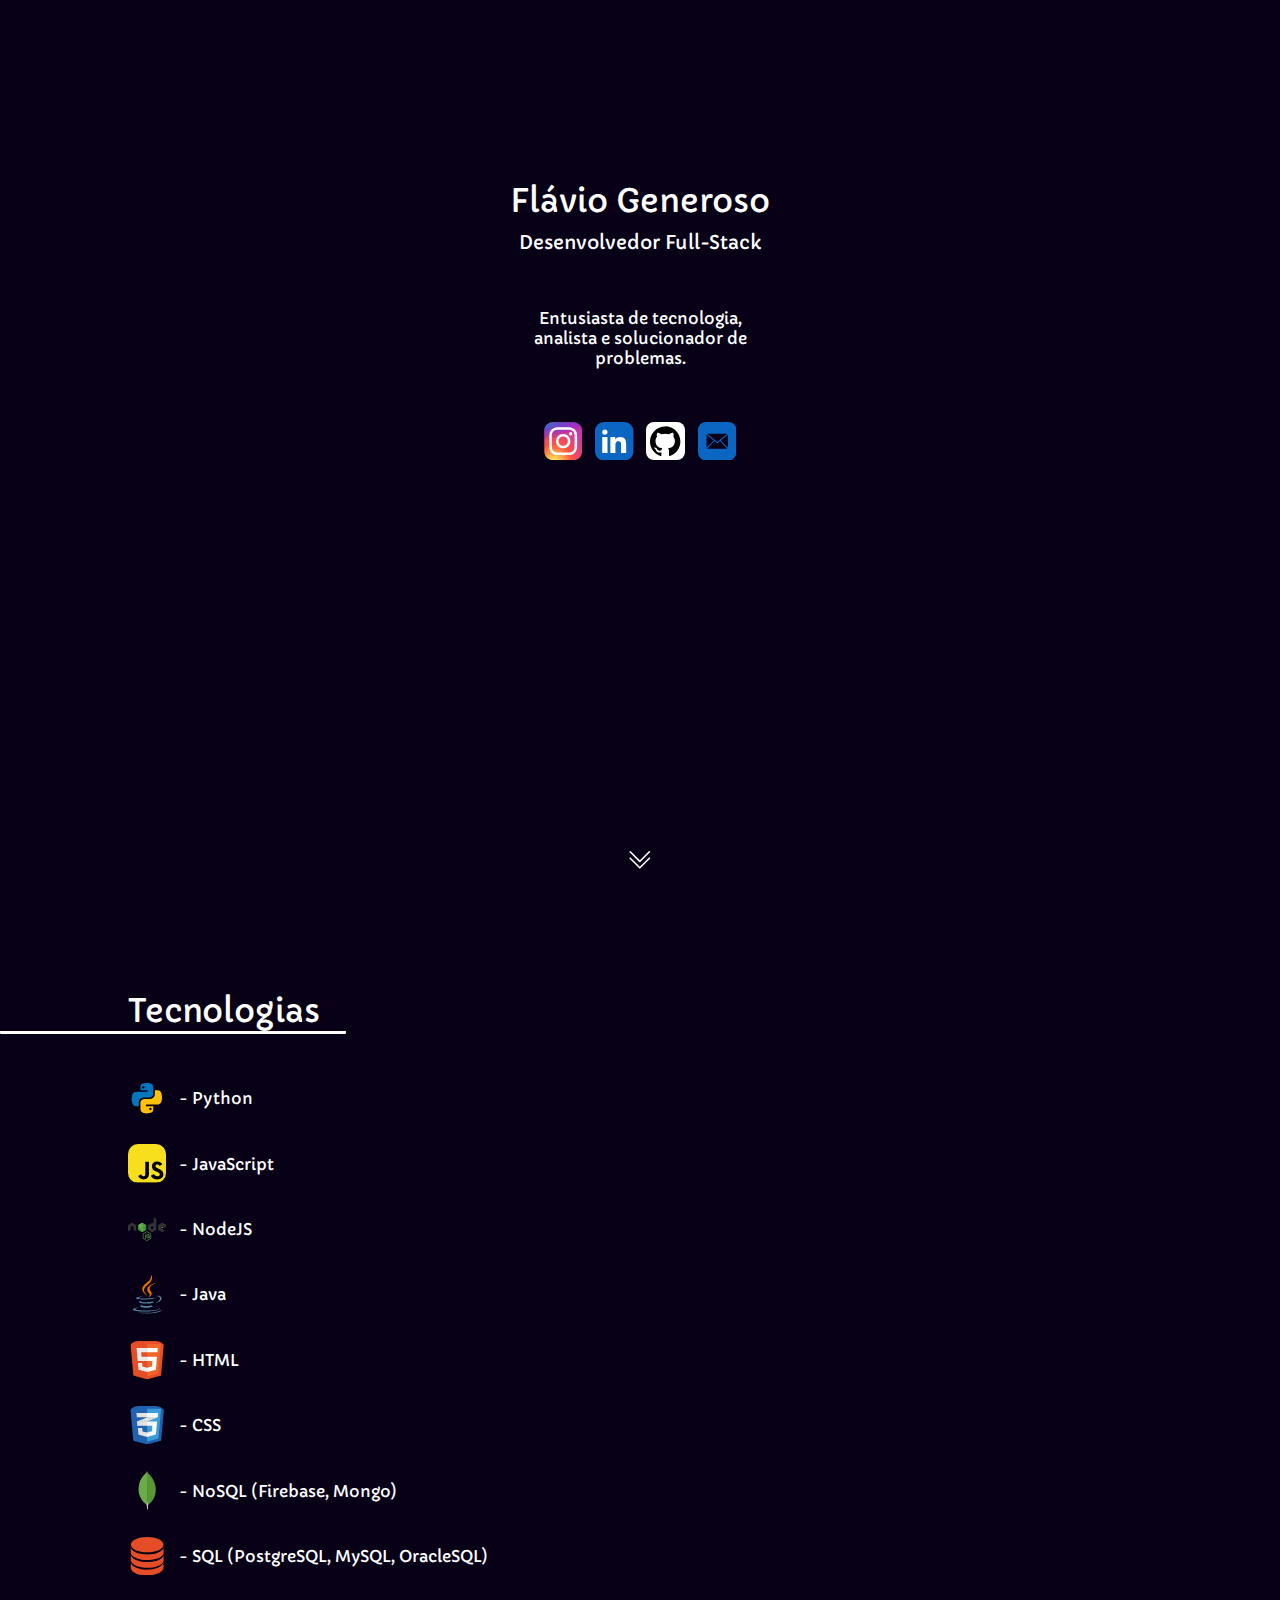
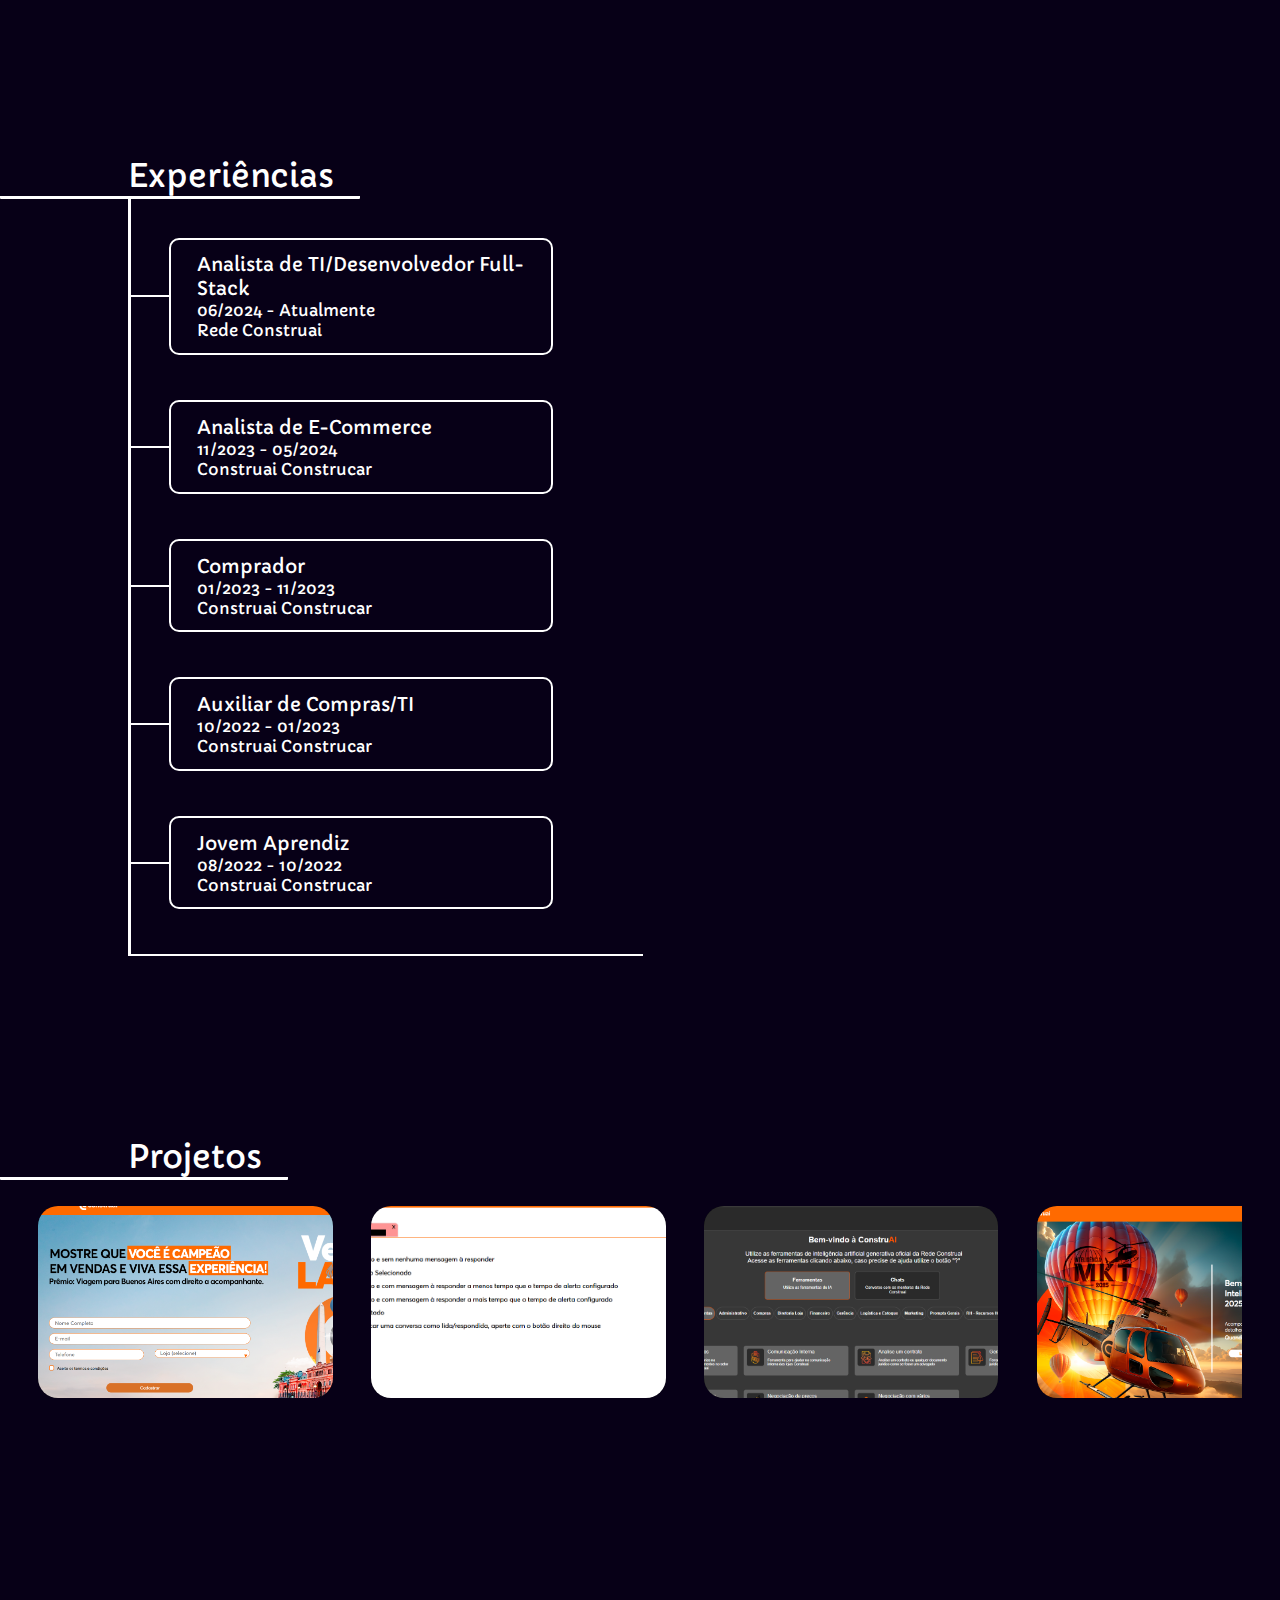
<file: index.html>
<!DOCTYPE html>
<html lang="pt-br">
<head>
    <meta charset="UTF-8">
    <meta name="viewport" content="width=device-width, initial-scale=1.0">
    <title>Flávio Generoso - DEV</title>
    <link rel="icon" type="image/x-icon" href="./static/favicon.ico">
    <link rel="stylesheet" href="./static/styles.css">
    <script src="./static/script.js"></script>
</head>
<body>
    <div class="modal" id="modal">
        <div class="modal-base">
            <div class="modal-header" id="modal-header">
                <h1 id="modal-title"></h1>
                <svg onclick="closeModal()" xmlns="http://www.w3.org/2000/svg" fill="currentColor" class="bi bi-x" viewBox="0 0 16 16">
                    <path d="M4.646 4.646a.5.5 0 0 1 .708 0L8 7.293l2.646-2.647a.5.5 0 0 1 .708.708L8.707 8l2.647 2.646a.5.5 0 0 1-.708.708L8 8.707l-2.646 2.647a.5.5 0 0 1-.708-.708L7.293 8 4.646 5.354a.5.5 0 0 1 0-.708"/>
                  </svg>
            </div>
            <div class="modal-content" id="modal-content">
            </div>
        </div>
    </div>
    <div class="header">
        <div class="content">
            <h1>Flávio Generoso</h1>
            <h3>Desenvolvedor Full-Stack</h3>
            <p style="margin-top: 5vh;margin-bottom: 5vh;">Entusiasta de tecnologia, analista e solucionador de problemas.</p>
            <div class="contact">   
                <svg onclick="window.open('https://www.instagram.com/flaviogenerosoo')" xmlns="http://www.w3.org/2000/svg" xmlns:xlink="http://www.w3.org/1999/xlink" viewBox="0 0 132.004 132"><defs><linearGradient id="b"><stop offset="0" stop-color="#3771c8"/><stop stop-color="#3771c8" offset=".128"/><stop offset="1" stop-color="#60f" stop-opacity="0"/></linearGradient><linearGradient id="a"><stop offset="0" stop-color="#fd5"/><stop offset=".1" stop-color="#fd5"/><stop offset=".5" stop-color="#ff543e"/><stop offset="1" stop-color="#c837ab"/></linearGradient><radialGradient id="c" cx="158.429" cy="578.088" r="65" xlink:href="#a" gradientUnits="userSpaceOnUse" gradientTransform="matrix(0 -1.98198 1.8439 0 -1031.402 454.004)" fx="158.429" fy="578.088"/><radialGradient id="d" cx="147.694" cy="473.455" r="65" xlink:href="#b" gradientUnits="userSpaceOnUse" gradientTransform="matrix(.17394 .86872 -3.5818 .71718 1648.348 -458.493)" fx="147.694" fy="473.455"/></defs><path fill="url(#c)" d="M65.03 0C37.888 0 29.95.028 28.407.156c-5.57.463-9.036 1.34-12.812 3.22-2.91 1.445-5.205 3.12-7.47 5.468C4 13.126 1.5 18.394.595 24.656c-.44 3.04-.568 3.66-.594 19.188-.01 5.176 0 11.988 0 21.125 0 27.12.03 35.05.16 36.59.45 5.42 1.3 8.83 3.1 12.56 3.44 7.14 10.01 12.5 17.75 14.5 2.68.69 5.64 1.07 9.44 1.25 1.61.07 18.02.12 34.44.12 16.42 0 32.84-.02 34.41-.1 4.4-.207 6.955-.55 9.78-1.28 7.79-2.01 14.24-7.29 17.75-14.53 1.765-3.64 2.66-7.18 3.065-12.317.088-1.12.125-18.977.125-36.81 0-17.836-.04-35.66-.128-36.78-.41-5.22-1.305-8.73-3.127-12.44-1.495-3.037-3.155-5.305-5.565-7.624C116.9 4 111.64 1.5 105.372.596 102.335.157 101.73.027 86.19 0H65.03z" transform="translate(1.004 1)"/><path fill="url(#d)" d="M65.03 0C37.888 0 29.95.028 28.407.156c-5.57.463-9.036 1.34-12.812 3.22-2.91 1.445-5.205 3.12-7.47 5.468C4 13.126 1.5 18.394.595 24.656c-.44 3.04-.568 3.66-.594 19.188-.01 5.176 0 11.988 0 21.125 0 27.12.03 35.05.16 36.59.45 5.42 1.3 8.83 3.1 12.56 3.44 7.14 10.01 12.5 17.75 14.5 2.68.69 5.64 1.07 9.44 1.25 1.61.07 18.02.12 34.44.12 16.42 0 32.84-.02 34.41-.1 4.4-.207 6.955-.55 9.78-1.28 7.79-2.01 14.24-7.29 17.75-14.53 1.765-3.64 2.66-7.18 3.065-12.317.088-1.12.125-18.977.125-36.81 0-17.836-.04-35.66-.128-36.78-.41-5.22-1.305-8.73-3.127-12.44-1.495-3.037-3.155-5.305-5.565-7.624C116.9 4 111.64 1.5 105.372.596 102.335.157 101.73.027 86.19 0H65.03z" transform="translate(1.004 1)"/><path fill="#fff" d="M66.004 18c-13.036 0-14.672.057-19.792.29-5.11.234-8.598 1.043-11.65 2.23-3.157 1.226-5.835 2.866-8.503 5.535-2.67 2.668-4.31 5.346-5.54 8.502-1.19 3.053-2 6.542-2.23 11.65C18.06 51.327 18 52.964 18 66s.058 14.667.29 19.787c.235 5.11 1.044 8.598 2.23 11.65 1.227 3.157 2.867 5.835 5.536 8.503 2.667 2.67 5.345 4.314 8.5 5.54 3.054 1.187 6.543 1.996 11.652 2.23 5.12.233 6.755.29 19.79.29 13.037 0 14.668-.057 19.788-.29 5.11-.234 8.602-1.043 11.656-2.23 3.156-1.226 5.83-2.87 8.497-5.54 2.67-2.668 4.31-5.346 5.54-8.502 1.18-3.053 1.99-6.542 2.23-11.65.23-5.12.29-6.752.29-19.788 0-13.036-.06-14.672-.29-19.792-.24-5.11-1.05-8.598-2.23-11.65-1.23-3.157-2.87-5.835-5.54-8.503-2.67-2.67-5.34-4.31-8.5-5.535-3.06-1.187-6.55-1.996-11.66-2.23-5.12-.233-6.75-.29-19.79-.29zm-4.306 8.65c1.278-.002 2.704 0 4.306 0 12.816 0 14.335.046 19.396.276 4.68.214 7.22.996 8.912 1.653 2.24.87 3.837 1.91 5.516 3.59 1.68 1.68 2.72 3.28 3.592 5.52.657 1.69 1.44 4.23 1.653 8.91.23 5.06.28 6.58.28 19.39s-.05 14.33-.28 19.39c-.214 4.68-.996 7.22-1.653 8.91-.87 2.24-1.912 3.835-3.592 5.514-1.68 1.68-3.275 2.72-5.516 3.59-1.69.66-4.232 1.44-8.912 1.654-5.06.23-6.58.28-19.396.28-12.817 0-14.336-.05-19.396-.28-4.68-.216-7.22-.998-8.913-1.655-2.24-.87-3.84-1.91-5.52-3.59-1.68-1.68-2.72-3.276-3.592-5.517-.657-1.69-1.44-4.23-1.653-8.91-.23-5.06-.276-6.58-.276-19.398s.046-14.33.276-19.39c.214-4.68.996-7.22 1.653-8.912.87-2.24 1.912-3.84 3.592-5.52 1.68-1.68 3.28-2.72 5.52-3.592 1.692-.66 4.233-1.44 8.913-1.655 4.428-.2 6.144-.26 15.09-.27zm29.928 7.97c-3.18 0-5.76 2.577-5.76 5.758 0 3.18 2.58 5.76 5.76 5.76 3.18 0 5.76-2.58 5.76-5.76 0-3.18-2.58-5.76-5.76-5.76zm-25.622 6.73c-13.613 0-24.65 11.037-24.65 24.65 0 13.613 11.037 24.645 24.65 24.645C79.617 90.645 90.65 79.613 90.65 66S79.616 41.35 66.003 41.35zm0 8.65c8.836 0 16 7.163 16 16 0 8.836-7.164 16-16 16-8.837 0-16-7.164-16-16 0-8.837 7.163-16 16-16z"/></svg>
                <svg onclick="window.open('https://www.linkedin.com/in/flaviogeneroso/')" id="Layer_1" data-name="Layer 1" xmlns="http://www.w3.org/2000/svg" viewBox="0 0 122.88 122.31"><defs><style>.cls-1{fill:#0a66c2;}.cls-1,.cls-2{fill-rule:evenodd;}.cls-2{fill:#fff;}</style></defs><title>linkedin-app</title><path class="cls-1" d="M27.75,0H95.13a27.83,27.83,0,0,1,27.75,27.75V94.57a27.83,27.83,0,0,1-27.75,27.74H27.75A27.83,27.83,0,0,1,0,94.57V27.75A27.83,27.83,0,0,1,27.75,0Z"/><path class="cls-2" d="M49.19,47.41H64.72v8h.22c2.17-3.88,7.45-8,15.34-8,16.39,0,19.42,10.2,19.42,23.47V98.94H83.51V74c0-5.71-.12-13.06-8.42-13.06s-9.72,6.21-9.72,12.65v25.4H49.19V47.41ZM40,31.79a8.42,8.42,0,1,1-8.42-8.42A8.43,8.43,0,0,1,40,31.79ZM23.18,47.41H40V98.94H23.18V47.41Z"/></svg>
                <svg onclick="window.open('https://www.github.com/generosodev')" id="github-icon" xmlns="http://www.w3.org/2000/svg" shape-rendering="geometricPrecision" text-rendering="geometricPrecision" image-rendering="optimizeQuality" fill-rule="evenodd" clip-rule="evenodd" viewBox="0 0 640 640"><path d="M319.988 7.973C143.293 7.973 0 151.242 0 327.96c0 141.392 91.678 261.298 218.826 303.63 16.004 2.964 21.886-6.957 21.886-15.414 0-7.63-.319-32.835-.449-59.552-89.032 19.359-107.8-37.772-107.8-37.772-14.552-36.993-35.529-46.831-35.529-46.831-29.032-19.879 2.209-19.442 2.209-19.442 32.126 2.245 49.04 32.954 49.04 32.954 28.56 48.922 74.883 34.76 93.131 26.598 2.882-20.681 11.15-34.807 20.315-42.803-71.08-8.067-145.797-35.516-145.797-158.14 0-34.926 12.52-63.485 32.965-85.88-3.33-8.078-14.291-40.606 3.083-84.674 0 0 26.87-8.61 88.029 32.8 25.512-7.075 52.878-10.642 80.056-10.76 27.2.118 54.614 3.673 80.162 10.76 61.076-41.386 87.922-32.8 87.922-32.8 17.398 44.08 6.485 76.631 3.154 84.675 20.516 22.394 32.93 50.953 32.93 85.879 0 122.907-74.883 149.93-146.117 157.856 11.481 9.921 21.733 29.398 21.733 59.233 0 42.792-.366 77.28-.366 87.804 0 8.516 5.764 18.473 21.992 15.354 127.076-42.354 218.637-162.274 218.637-303.582 0-176.695-143.269-319.988-320-319.988l-.023.107z"/></svg>
                <svg onclick="window.open('mailto:flavioa.generoso@gmail.com')" id="Layer_1" data-name="Layer 1" xmlns="http://www.w3.org/2000/svg" viewBox="0 0 122.88 122.88"><defs><style>.cls-1{fill-rule:evenodd;}</style></defs><title>email-square-color</title><path class="cls-1" d="M25.2,0H97.68a25.27,25.27,0,0,1,25.2,25.2V97.68a25.27,25.27,0,0,1-25.2,25.2H25.2A25.27,25.27,0,0,1,0,97.68V25.2A25.27,25.27,0,0,1,25.2,0Zm4.1,37.59L62,64.26,93.33,37.59ZM27.19,82.48l23.3-23.37-23.3-19V82.48ZM53.06,61.21,29,85.29H93.65l-23-24.08-7.57,6.45h0a1.66,1.66,0,0,1-2.12,0l-7.94-6.48ZM73.2,59.07,95.69,82.66V39.9L73.2,59.07Z"/></svg>
            </div>
        </div>
        <div class="header-footer">
            <svg xmlns="http://www.w3.org/2000/svg" id="scroll-down" fill="currentColor" class="bi bi-chevron-double-down" viewBox="0 0 16 16">
                <path fill-rule="evenodd" d="M1.646 6.646a.5.5 0 0 1 .708 0L8 12.293l5.646-5.647a.5.5 0 0 1 .708.708l-6 6a.5.5 0 0 1-.708 0l-6-6a.5.5 0 0 1 0-.708"/>
                <path fill-rule="evenodd" d="M1.646 2.646a.5.5 0 0 1 .708 0L8 8.293l5.646-5.647a.5.5 0 0 1 .708.708l-6 6a.5.5 0 0 1-.708 0l-6-6a.5.5 0 0 1 0-.708"/>
            </svg>
        </div>
    </div>
    <section id="tecnologias">
        <h1>Tecnologias</h1>
        <div class="techs">
            <p><svg xmlns="http://www.w3.org/2000/svg" x="0px" y="0px"viewBox="0 0 48 48"><path fill="#0277BD" d="M24.047,5c-1.555,0.005-2.633,0.142-3.936,0.367c-3.848,0.67-4.549,2.077-4.549,4.67V14h9v2H15.22h-4.35c-2.636,0-4.943,1.242-5.674,4.219c-0.826,3.417-0.863,5.557,0,9.125C5.851,32.005,7.294,34,9.931,34h3.632v-5.104c0-2.966,2.686-5.896,5.764-5.896h7.236c2.523,0,5-1.862,5-4.377v-8.586c0-2.439-1.759-4.263-4.218-4.672C27.406,5.359,25.589,4.994,24.047,5z M19.063,9c0.821,0,1.5,0.677,1.5,1.502c0,0.833-0.679,1.498-1.5,1.498c-0.837,0-1.5-0.664-1.5-1.498C17.563,9.68,18.226,9,19.063,9z"></path><path fill="#FFC107" d="M23.078,43c1.555-0.005,2.633-0.142,3.936-0.367c3.848-0.67,4.549-2.077,4.549-4.67V34h-9v-2h9.343h4.35c2.636,0,4.943-1.242,5.674-4.219c0.826-3.417,0.863-5.557,0-9.125C41.274,15.995,39.831,14,37.194,14h-3.632v5.104c0,2.966-2.686,5.896-5.764,5.896h-7.236c-2.523,0-5,1.862-5,4.377v8.586c0,2.439,1.759,4.263,4.218,4.672C19.719,42.641,21.536,43.006,23.078,43z M28.063,39c-0.821,0-1.5-0.677-1.5-1.502c0-0.833,0.679-1.498,1.5-1.498c0.837,0,1.5,0.664,1.5,1.498C29.563,38.32,28.899,39,28.063,39z"></path></svg>
                - Python</p>
            <p>
                <svg xmlns="http://www.w3.org/2000/svg" viewBox="0 0 630 630">
                <rect width="630" height="630" fill="#f7df1e"/>
                <path d="m423.2 492.19c12.69 20.72 29.2 35.95 58.4 35.95 24.53 0 40.2-12.26 40.2-29.2 0-20.3-16.1-27.49-43.1-39.3l-14.8-6.35c-42.72-18.2-71.1-41-71.1-89.2 0-44.4 33.83-78.2 86.7-78.2 37.64 0 64.7 13.1 84.2 47.4l-46.1 29.6c-10.15-18.2-21.1-25.37-38.1-25.37-17.34 0-28.33 11-28.33 25.37 0 17.76 11 24.95 36.4 35.95l14.8 6.34c50.3 21.57 78.7 43.56 78.7 93 0 53.3-41.87 82.5-98.1 82.5-54.98 0-90.5-26.2-107.88-60.54zm-209.13 5.13c9.3 16.5 17.76 30.45 38.1 30.45 19.45 0 31.72-7.61 31.72-37.2v-201.3h59.2v202.1c0 61.3-35.94 89.2-88.4 89.2-47.4 0-74.85-24.53-88.81-54.075z"/>
                </svg>
                - JavaScript</p>
            <p><?xml version="1.0" encoding="UTF-8" standalone="no"?><!-- Uploaded to: SVG Repo, www.svgrepo.com, Generator: SVG Repo Mixer Tools --><svg width="800px" height="800px" viewBox="0 -99 512 512" version="1.1" xmlns="http://www.w3.org/2000/svg" xmlns:xlink="http://www.w3.org/1999/xlink" preserveAspectRatio="xMidYMid">    <defs>        <linearGradient x1="68.1884411%" y1="17.4868311%" x2="27.8226935%" y2="89.7551419%" id="linearGradient-1">            <stop stop-color="#41873F" offset="0%"></stop>            <stop stop-color="#418B3D" offset="32.88%"></stop>            <stop stop-color="#419637" offset="63.52%"></stop>            <stop stop-color="#3FA92D" offset="93.19%"></stop>            <stop stop-color="#3FAE2A" offset="100%"></stop>        </linearGradient>        <path id="path-2" d="M57.903386,1.84920993 C56.0541761,0.809029345 53.8582393,0.809029345 52.0090293,1.84920993 L3.351693,29.9340858 C1.50248307,30.9742664 0.462302483,32.9390519 0.462302483,35.0194131 L0.462302483,91.3047404 C0.462302483,93.3851016 1.61805869,95.3498871 3.351693,96.3900677 L52.0090293,124.474944 C53.8582393,125.515124 56.0541761,125.515124 57.903386,124.474944 L106.560722,96.3900677 C108.409932,95.3498871 109.450113,93.3851016 109.450113,91.3047404 L109.450113,35.0194131 C109.450113,32.9390519 108.294357,30.9742664 106.560722,29.9340858 L57.903386,1.84920993 L57.903386,1.84920993 Z"></path>        <linearGradient x1="43.2765472%" y1="55.168777%" x2="159.245277%" y2="-18.3061379%" id="linearGradient-4">            <stop stop-color="#41873F" offset="13.76%"></stop>            <stop stop-color="#54A044" offset="40.32%"></stop>            <stop stop-color="#66B848" offset="71.36%"></stop>            <stop stop-color="#6CC04A" offset="90.81%"></stop>        </linearGradient>        <linearGradient x1="-4413.77%" y1="13.43%" x2="5327.93%" y2="13.43%" id="linearGradient-5">            <stop stop-color="#6CC04A" offset="9.191646%"></stop>            <stop stop-color="#66B848" offset="28.64%"></stop>            <stop stop-color="#54A044" offset="59.68%"></stop>            <stop stop-color="#41873F" offset="86.24%"></stop>        </linearGradient>        <linearGradient x1="-4.38880435%" y1="49.9972065%" x2="101.499239%" y2="49.9972065%" id="linearGradient-6">            <stop stop-color="#6CC04A" offset="9.191646%"></stop>            <stop stop-color="#66B848" offset="28.64%"></stop>            <stop stop-color="#54A044" offset="59.68%"></stop>            <stop stop-color="#41873F" offset="86.24%"></stop>        </linearGradient>        <linearGradient x1="-9713.77%" y1="36.21%" x2="27.93%" y2="36.21%" id="linearGradient-7">            <stop stop-color="#6CC04A" offset="9.191646%"></stop>            <stop stop-color="#66B848" offset="28.64%"></stop>            <stop stop-color="#54A044" offset="59.68%"></stop>            <stop stop-color="#41873F" offset="86.24%"></stop>        </linearGradient>        <linearGradient x1="-103.860714%" y1="50.2754209%" x2="100.796849%" y2="50.2754209%" id="linearGradient-8">            <stop stop-color="#6CC04A" offset="9.191646%"></stop>            <stop stop-color="#66B848" offset="28.64%"></stop>            <stop stop-color="#54A044" offset="59.68%"></stop>            <stop stop-color="#41873F" offset="86.24%"></stop>        </linearGradient>        <linearGradient x1="130.613025%" y1="-211.06936%" x2="4.39327731%" y2="201.605387%" id="linearGradient-9">            <stop stop-color="#41873F" offset="0%"></stop>            <stop stop-color="#418B3D" offset="32.88%"></stop>            <stop stop-color="#419637" offset="63.52%"></stop>            <stop stop-color="#3FA92D" offset="93.19%"></stop>            <stop stop-color="#3FAE2A" offset="100%"></stop>        </linearGradient>    </defs>	<g fill="none">		<path d="M253.110609,313.094357 C251.376975,313.094357 249.758916,312.632054 248.256433,311.823025 L232.884876,302.692551 C230.573363,301.421219 231.72912,300.958916 232.422573,300.727765 C235.543115,299.687585 236.120993,299.456433 239.357111,297.607223 C239.703837,297.376072 240.16614,297.491648 240.512867,297.722799 L252.30158,304.772912 C252.763883,305.004063 253.341761,305.004063 253.688488,304.772912 L299.80316,278.074944 C300.265463,277.843792 300.496614,277.38149 300.496614,276.803612 L300.496614,223.523251 C300.496614,222.945372 300.265463,222.48307 299.80316,222.251919 L253.688488,195.669526 C253.226185,195.438375 252.648307,195.438375 252.30158,195.669526 L206.186907,222.251919 C205.724605,222.48307 205.493454,223.060948 205.493454,223.523251 L205.493454,276.803612 C205.493454,277.265914 205.724605,277.843792 206.186907,278.074944 L218.78465,285.356208 C225.603612,288.823476 229.87991,284.77833 229.87991,280.733183 L229.87991,228.146275 C229.87991,227.452822 230.457788,226.759368 231.266817,226.759368 L237.161174,226.759368 C237.854628,226.759368 238.548081,227.337246 238.548081,228.146275 L238.548081,280.733183 C238.548081,289.863657 233.57833,295.180135 224.910158,295.180135 C222.251919,295.180135 220.171558,295.180135 214.277201,292.290745 L202.141761,285.356208 C199.136795,283.622573 197.287585,280.386456 197.287585,276.919187 L197.287585,223.638826 C197.287585,220.171558 199.136795,216.93544 202.141761,215.201806 L248.256433,188.503837 C251.145824,186.885779 255.075395,186.885779 257.964786,188.503837 L304.079458,215.201806 C307.084424,216.93544 308.933634,220.171558 308.933634,223.638826 L308.933634,276.919187 C308.933634,280.386456 307.084424,283.622573 304.079458,285.356208 L257.964786,312.054176 C256.462302,312.74763 254.728668,313.094357 253.110609,313.094357 Z M267.326411,276.456885 C247.100677,276.456885 242.939955,267.210835 242.939955,259.351693 C242.939955,258.658239 243.517833,257.964786 244.326862,257.964786 L250.336795,257.964786 C251.030248,257.964786 251.608126,258.427088 251.608126,259.120542 C252.532731,265.24605 255.190971,268.251016 267.441986,268.251016 C277.150339,268.251016 281.311061,266.055079 281.311061,260.854176 C281.311061,257.84921 280.155305,255.653273 265.014898,254.15079 C252.417156,252.879458 244.558014,250.105643 244.558014,240.050564 C244.558014,230.688939 252.417156,225.141309 265.592777,225.141309 C280.386456,225.141309 287.66772,230.226637 288.592325,241.321896 C288.592325,241.668623 288.476749,242.01535 288.245598,242.362077 C288.014447,242.593228 287.66772,242.824379 287.320993,242.824379 L281.311061,242.824379 C280.733183,242.824379 280.155305,242.362077 280.039729,241.784199 C278.652822,235.42754 275.069977,233.347178 265.592777,233.347178 C254.959819,233.347178 253.688488,237.045598 253.688488,239.819413 C253.688488,243.171106 255.190971,244.211287 269.522348,246.060497 C283.738149,247.909707 290.441535,250.567946 290.441535,260.507449 C290.325959,270.678104 282.004515,276.456885 267.326411,276.456885 Z" fill="#539E43"></path>		<path d="M110.027991,104.711512 C110.027991,102.631151 108.872235,100.666366 107.023025,99.6261851 L58.0189616,71.4257336 C57.2099323,70.9634312 56.2853273,70.7322799 55.3607223,70.6167043 L54.8984199,70.6167043 C53.9738149,70.6167043 53.0492099,70.9634312 52.2401806,71.4257336 L3.23611738,99.6261851 C1.38690745,100.666366 0.231151242,102.631151 0.231151242,104.711512 L0.346726862,180.52912 C0.346726862,181.5693 0.924604966,182.609481 1.84920993,183.071783 C2.7738149,183.649661 3.92957111,183.649661 4.73860045,183.071783 L33.8636569,166.428894 C35.7128668,165.388713 36.868623,163.423928 36.868623,161.343567 L36.868623,125.861851 C36.868623,123.78149 38.0243792,121.816704 39.8735892,120.776524 L52.2401806,113.610835 C53.1647856,113.032957 54.2049661,112.801806 55.2451467,112.801806 C56.2853273,112.801806 57.3255079,113.032957 58.1345372,113.610835 L70.5011287,120.776524 C72.3503386,121.816704 73.5060948,123.78149 73.5060948,125.861851 L73.5060948,161.343567 C73.5060948,163.423928 74.661851,165.388713 76.5110609,166.428894 L105.636117,183.071783 C106.560722,183.649661 107.716479,183.649661 108.641084,183.071783 C109.565688,182.609481 110.143567,181.5693 110.143567,180.52912 L110.027991,104.711512 L110.027991,104.711512 Z" fill="#333333"></path>		<path d="M345.571106,0.346726862 C344.646501,-0.115575621 343.490745,-0.115575621 342.681716,0.346726862 C341.757111,0.924604966 341.179233,1.84920993 341.179233,2.88939052 L341.179233,78.013544 C341.179233,78.7069977 340.832506,79.4004515 340.139052,79.862754 C339.445598,80.2094808 338.752144,80.2094808 338.058691,79.862754 L325.807675,72.8126411 C323.958465,71.7724605 321.762528,71.7724605 319.913318,72.8126411 L270.909255,101.128668 C269.060045,102.168849 267.904289,104.133634 267.904289,106.213995 L267.904289,162.730474 C267.904289,164.810835 269.060045,166.775621 270.909255,167.815801 L319.913318,196.131828 C321.762528,197.172009 323.958465,197.172009 325.807675,196.131828 L374.811738,167.815801 C376.660948,166.775621 377.816704,164.810835 377.816704,162.730474 L377.816704,21.8437923 C377.816704,19.6478555 376.660948,17.68307 374.811738,16.6428894 L345.571106,0.346726862 L345.571106,0.346726862 Z M341.063657,144.122799 C341.063657,144.700677 340.832506,145.16298 340.370203,145.394131 L323.611738,155.102483 C323.149436,155.333634 322.571558,155.333634 322.109255,155.102483 L305.35079,145.394131 C304.888488,145.16298 304.657336,144.585102 304.657336,144.122799 L304.657336,124.706095 C304.657336,124.128217 304.888488,123.665914 305.35079,123.434763 L322.109255,113.726411 C322.571558,113.49526 323.149436,113.49526 323.611738,113.726411 L340.370203,123.434763 C340.832506,123.665914 341.063657,124.243792 341.063657,124.706095 L341.063657,144.122799 L341.063657,144.122799 Z" fill="#333333"></path>		<g transform="translate(401.047404, 70.501129)">			<path d="M107.600903,53.7426637 C109.450113,52.7024831 110.490293,50.7376975 110.490293,48.6573363 L110.490293,34.9038375 C110.490293,32.8234763 109.334537,30.8586907 107.600903,29.8185102 L58.9435666,1.61805869 C57.0943567,0.577878104 54.8984199,0.577878104 53.0492099,1.61805869 L4.04514673,29.9340858 C2.19593679,30.9742664 1.04018059,32.9390519 1.04018059,35.0194131 L1.04018059,91.5358916 C1.04018059,93.6162528 2.19593679,95.5810384 4.04514673,96.621219 L52.7024831,124.359368 C54.551693,125.399549 56.7476298,125.399549 58.4812641,124.359368 L87.9530474,107.94763 C88.8776524,107.485327 89.4555305,106.445147 89.4555305,105.404966 C89.4555305,104.364786 88.8776524,103.324605 87.9530474,102.862302 L38.717833,74.5462754 C37.793228,73.9683973 37.2153499,73.0437923 37.2153499,72.0036117 L37.2153499,54.3205418 C37.2153499,53.2803612 37.793228,52.2401806 38.717833,51.7778781 L54.0893905,42.9941309 C55.0139955,42.4162528 56.1697517,42.4162528 57.0943567,42.9941309 L72.4659142,51.7778781 C73.3905192,52.3557562 73.9683973,53.2803612 73.9683973,54.3205418 L73.9683973,68.1896163 C73.9683973,69.2297968 74.5462754,70.2699774 75.4708804,70.7322799 C76.3954853,71.310158 77.5512415,71.310158 78.4758465,70.7322799 L107.600903,53.7426637 L107.600903,53.7426637 Z" fill="#333333"></path>			<path d="M55.2451467,51.0844244 C55.5918736,50.8532731 56.0541761,50.8532731 56.4009029,51.0844244 L65.7625282,56.5164786 C66.1092551,56.7476298 66.3404063,57.0943567 66.3404063,57.5566591 L66.3404063,68.4207675 C66.3404063,68.88307 66.1092551,69.2297968 65.7625282,69.4609481 L56.4009029,74.8930023 C56.0541761,75.1241535 55.5918736,75.1241535 55.2451467,74.8930023 L45.8835214,69.4609481 C45.5367946,69.2297968 45.3056433,68.88307 45.3056433,68.4207675 L45.3056433,57.5566591 C45.3056433,57.0943567 45.5367946,56.7476298 45.8835214,56.5164786 L55.2451467,51.0844244 L55.2451467,51.0844244 Z" fill="#539E43"></path>		</g>		<g transform="translate(134.067720, 70.501129)">			<mask id="mask-3" fill="white">				<use xlink:href="#path-2"></use>			</mask>			<use fill="url(#linearGradient-1)" xlink:href="#path-2"></use>			<g mask="url(#mask-3)">				<path d="M51.8934537,1.84920993 L3.12054176,29.9340858 C1.27133183,30.9742664 0,32.9390519 0,35.0194131 L0,91.3047404 C0,92.6916479 0.577878104,93.9629797 1.50248307,95.0031603 L56.2853273,1.15575621 C54.8984199,0.924604966 53.2803612,1.04018059 51.8934537,1.84920993 L51.8934537,1.84920993 Z"></path>				<path d="M56.6320542,125.052822 C57.0943567,124.937246 57.5566591,124.706095 58.0189616,124.474944 L106.791874,96.3900677 C108.641084,95.3498871 109.79684,93.3851016 109.79684,91.3047404 L109.79684,35.0194131 C109.79684,33.51693 109.103386,32.014447 108.063205,30.9742664 L56.6320542,125.052822 L56.6320542,125.052822 Z"></path>				<path d="M106.676298,29.9340858 L57.7878104,1.84920993 C57.3255079,1.61805869 56.7476298,1.38690745 56.2853273,1.27133183 L1.50248307,95.1187359 C1.96478555,95.696614 2.54266366,96.1589165 3.12054176,96.5056433 L52.0090293,124.590519 C53.3959368,125.399549 55.0139955,125.6307 56.5164786,125.168397 L107.94763,31.089842 C107.600903,30.6275395 107.1386,30.2808126 106.676298,29.9340858 L106.676298,29.9340858 Z" fill="url(#linearGradient-4)"></path>			</g>			<g mask="url(#mask-3)">				<g transform="translate(0.000000, -9.246050)">					<path d="M109.79684,100.55079 L109.79684,44.2654628 C109.79684,42.1851016 108.525508,40.220316 106.676298,39.1801354 L57.7878104,11.0952596 C57.2099323,10.7485327 56.6320542,10.5173815 55.9386005,10.4018059 L109.450113,101.822122 C109.681264,101.475395 109.79684,101.013093 109.79684,100.55079 L109.79684,100.55079 Z" fill="none"></path>					<path d="M3.12054176,39.1801354 C1.27133183,40.220316 0,42.1851016 0,44.2654628 L0,100.55079 C0,102.631151 1.38690745,104.595937 3.12054176,105.636117 L52.0090293,133.720993 C53.1647856,134.414447 54.4361174,134.645598 55.8230248,134.414447 L3.46726862,39.0645598 L3.12054176,39.1801354 L3.12054176,39.1801354 Z" fill="none"></path>					<path fill="url(#linearGradient-5)" fill-rule="evenodd" d="M50.3909707,0.809029345 L49.6975169,1.15575621 L50.6221219,1.15575621 L50.3909707,0.809029345 Z"></path>					<path d="M106.791874,105.636117 C108.178781,104.827088 109.218962,103.440181 109.681264,101.937698 L56.0541761,10.4018059 C54.6672686,10.1706546 53.1647856,10.2862302 51.8934537,11.0952596 L3.351693,39.0645598 L55.7074492,134.530023 C56.4009029,134.414447 57.2099323,134.183296 57.903386,133.836569 L106.791874,105.636117 L106.791874,105.636117 Z" fill="url(#linearGradient-6)" fill-rule="evenodd"></path>					<path fill="url(#linearGradient-7)" fill-rule="evenodd" d="M111.299323,104.711512 L110.952596,104.133634 L110.952596,104.942664 L111.299323,104.711512 Z"></path>					<path d="M106.791874,105.636117 L58.0189616,133.720993 C57.3255079,134.06772 56.6320542,134.298871 55.8230248,134.414447 L56.7476298,136.148081 L110.83702,104.827088 L110.83702,104.133634 L109.450113,101.822122 C109.218962,103.440181 108.178781,104.827088 106.791874,105.636117 L106.791874,105.636117 Z" fill="url(#linearGradient-8)" fill-rule="evenodd"></path>					<path d="M106.791874,105.636117 L58.0189616,133.720993 C57.3255079,134.06772 56.6320542,134.298871 55.8230248,134.414447 L56.7476298,136.148081 L110.83702,104.827088 L110.83702,104.133634 L109.450113,101.822122 C109.218962,103.440181 108.178781,104.827088 106.791874,105.636117 L106.791874,105.636117 Z" fill="url(#linearGradient-9)" fill-rule="evenodd"></path>				</g>			</g>		</g>	</g></svg>
                - NodeJS</p>
            <p><?xml version="1.0" encoding="utf-8"?><!-- Uploaded to: SVG Repo, www.svgrepo.com, Generator: SVG Repo Mixer Tools --><svg width="800px" height="800px" viewBox="0 0 32 32" fill="none" xmlns="http://www.w3.org/2000/svg"><path d="M16.0497 8.44062C22.6378 3.32607 19.2566 0 19.2566 0C19.7598 5.28738 13.813 6.53583 12.2189 10.1692C11.1312 12.6485 12.9638 14.8193 16.0475 17.5554C15.7749 16.9494 15.3544 16.3606 14.9288 15.7645C13.4769 13.7313 11.9645 11.6132 16.0497 8.44062Z" fill="#E76F00"/><path d="M17.1015 18.677C17.1015 18.677 19.0835 17.0779 17.5139 15.3008C12.1931 9.27186 23.3333 6.53583 23.3333 6.53583C16.5317 9.8125 17.5471 11.7574 19.2567 14.1202C21.0871 16.6538 17.1015 18.677 17.1015 18.677Z" fill="#E76F00"/><path d="M22.937 23.4456C29.0423 20.3258 26.2195 17.3278 24.2492 17.7317C23.7662 17.8305 23.5509 17.9162 23.5509 17.9162C23.5509 17.9162 23.7302 17.64 24.0726 17.5204C27.9705 16.1729 30.9682 21.4949 22.8143 23.6028C22.8143 23.6029 22.9088 23.5198 22.937 23.4456Z" fill="#5382A1"/><path d="M10.233 19.4969C6.41312 18.9953 12.3275 17.6139 12.3275 17.6139C12.3275 17.6139 10.0307 17.4616 7.20592 18.8043C3.86577 20.3932 15.4681 21.1158 21.474 19.5625C22.0984 19.1432 22.9614 18.7798 22.9614 18.7798C22.9614 18.7798 20.5037 19.2114 18.0561 19.4145C15.0612 19.6612 11.8459 19.7093 10.233 19.4969Z" fill="#5382A1"/><path d="M11.6864 22.4758C9.55624 22.2592 10.951 21.2439 10.951 21.2439C5.43898 23.0429 14.0178 25.083 21.7199 22.8682C20.9012 22.5844 20.3806 22.0653 20.3806 22.0653C16.6163 22.7781 14.441 22.7553 11.6864 22.4758Z" fill="#5382A1"/><path d="M12.6145 25.6991C10.486 25.4585 11.7295 24.7474 11.7295 24.7474C6.72594 26.1222 14.7729 28.9625 21.1433 26.2777C20.0999 25.8787 19.3528 25.4181 19.3528 25.4181C16.5111 25.9469 15.1931 25.9884 12.6145 25.6991Z" fill="#5382A1"/><path d="M25.9387 27.3388C25.9387 27.3388 26.8589 28.0844 24.9252 28.6612C21.2481 29.7566 9.62093 30.0874 6.39094 28.7049C5.22984 28.2082 7.40723 27.5189 8.09215 27.3742C8.80646 27.2219 9.21466 27.2503 9.21466 27.2503C7.9234 26.3558 0.868489 29.0067 5.63111 29.7659C18.6195 31.8372 29.3077 28.8331 25.9387 27.3388Z" fill="#5382A1"/><path d="M28 28.9679C27.7869 31.6947 18.7877 32.2683 12.9274 31.8994C9.10432 31.6583 8.33812 31.0558 8.32691 31.047C11.9859 31.6402 18.1549 31.7482 23.1568 30.8225C27.5903 30.0016 28 28.9679 28 28.9679Z" fill="#5382A1"/></svg>
                - Java</p>
            <p><?xml version="1.0" encoding="utf-8"?><svg version="1.1" id="Layer_1" xmlns="http://www.w3.org/2000/svg" xmlns:xlink="http://www.w3.org/1999/xlink" x="0px" y="0px" viewBox="0 0 108.35 122.88" style="enable-background:new 0 0 108.35 122.88" xml:space="preserve"><style type="text/css">.st0{fill-rule:evenodd;clip-rule:evenodd;fill:#E44D26;} .st1{fill-rule:evenodd;clip-rule:evenodd;fill:#F16529;} .st2{fill-rule:evenodd;clip-rule:evenodd;fill:#EBEBEB;} .st3{fill-rule:evenodd;clip-rule:evenodd;fill:#FFFFFF;}</style><g><polygon class="st0" points="108.35,0 98.48,110.58 54.11,122.88 9.86,110.6 0,0 108.35,0"/><polygon class="st1" points="54.17,113.48 90.03,103.54 98.46,9.04 54.17,9.04 54.17,113.48"/><path class="st2" d="M34.99,36.17h19.19V22.61H20.16l0.32,3.64l3.33,37.38h30.35V50.06H36.23L34.99,36.17L34.99,36.17L34.99,36.17z M38.04,70.41H24.43l1.9,21.3l27.79,7.71l0.06-0.02V85.29l-0.06,0.02l-15.11-4.08L38.04,70.41L38.04,70.41L38.04,70.41z"/><path class="st3" d="M54.13,63.63h16.7l-1.57,17.59L54.13,85.3v14.11l27.81-7.71l0.2-2.29l3.19-35.71l0.33-3.64H54.13V63.63 L54.13,63.63z M54.13,36.14v0.03h32.76l0.27-3.05l0.62-6.88l0.32-3.64H54.13V36.14L54.13,36.14L54.13,36.14z"/></g></svg>
                - HTML</p>
                <p><svg xmlns="http://www.w3.org/2000/svg"  viewBox="0 0 296297 333333" xmlns:xlink="http://www.w3.org/1999/xlink" shape-rendering="geometricPrecision" text-rendering="geometricPrecision" image-rendering="optimizeQuality" fill-rule="evenodd" clip-rule="evenodd"><defs><linearGradient id="id4" gradientUnits="userSpaceOnUse" x1="54128.7" y1="79355.5" x2="240318" y2="79355.5"><stop offset="0" stop-color="#e8e7e5"/><stop offset="1" stop-color="#fff"/></linearGradient><linearGradient id="id5" gradientUnits="userSpaceOnUse" x1="62019.3" y1="202868" x2="233515" y2="202868"><stop offset="0" stop-color="#e8e7e5"/><stop offset="1" stop-color="#fff"/></linearGradient><linearGradient id="id6" gradientUnits="userSpaceOnUse" x1="104963" y1="99616.9" x2="104963" y2="171021"><stop offset="0" stop-color="#d1d3d4"/><stop offset=".388" stop-color="#d1d3d4"/><stop offset="1" stop-color="#d1d3d4"/></linearGradient><linearGradient id="id7" gradientUnits="userSpaceOnUse" xlink:href="#id6" x1="194179" y1="61185.8" x2="194179" y2="135407"/><mask id="id0"><linearGradient id="id1" gradientUnits="userSpaceOnUse" x1="104963" y1="99616.9" x2="104963" y2="171021"><stop offset="0" stop-opacity="0" stop-color="#fff"/><stop offset=".388" stop-color="#fff"/><stop offset="1" stop-opacity=".831" stop-color="#fff"/></linearGradient><path fill="url(#id1)" d="M61737 99467h86453v71704H61737z"/></mask><mask id="id2"><linearGradient id="id3" gradientUnits="userSpaceOnUse" x1="194179" y1="61185.8" x2="194179" y2="135407"><stop offset="0" stop-opacity="0" stop-color="#fff"/><stop offset=".388" stop-color="#fff"/><stop offset="1" stop-opacity=".831" stop-color="#fff"/></linearGradient><path fill="url(#id3)" d="M147890 61036h92578v74521h-92578z"/></mask><style>.fil6{fill:#000;fill-opacity:.05098}</style></defs><g id="Layer_x0020_1"><g id="_513085304"><path fill="#2062af" d="M268517 300922l-120369 32411-120371-32411L0 0h296297z"/><path fill="#3c9cd7" d="M148146 24374v283109l273 74 97409-26229 22485-256954z"/><path fill="#fff" d="M148040 99617l-86153 35880 2857 35524 83296-35614 88604-37883 3674-36339-92278 38432z"/><path mask="url(#id0)" fill="url(#id6)" d="M61887 135497l2857 35524 83295-35614V99617z"/><path mask="url(#id2)" fill="url(#id7)" d="M240318 61186l-92278 38431v35790l88604-37883z"/><path fill="url(#id5)" d="M62019 135497l2858 35524 127806 407-2859 47365-42055 11840-40428-10208-2450-29399H67327l4900 56756 75950 22457 75538-22050 9800-112692z"/><path class="fil6" d="M148040 135497H61888l2857 35524 83295 266v-35790zm0 95022l-408 114-40422-10208-2450-29399H67197l4899 56756 75944 22457v-39720z"/><path fill="url(#id4)" d="M54129 61186h186189l-3674 36339H58620l-4491-36339z"/><path class="fil6" d="M148040 61186H54129l4491 36339h89420z"/></g></g></svg>
                    - CSS</p>
            <p><svg xmlns="http://www.w3.org/2000/svg" viewBox="0 0 598.88 1333.33" shape-rendering="geometricPrecision" text-rendering="geometricPrecision" image-rendering="optimizeQuality" fill-rule="evenodd" clip-rule="evenodd"><g fill-rule="nonzero"><path d="M295.27 3.65l35.58 66.83c8 12.33 16.67 23.25 26.87 33.42 29.79 29.79 58.08 60.99 83.5 94.41 60.28 79.16 100.95 167.07 129.98 262.14 17.42 58.08 26.87 117.66 27.58 177.9 2.91 180.11-58.83 334.76-183.31 463.28-20.33 20.33-42.08 39.16-65.41 55.91-12.33 0-18.17-9.46-23.25-18.16-9.45-15.96-15.25-34.17-18.16-52.29-4.38-21.8-7.25-43.58-5.83-66.08v-10.16c-1-2.17-11.87-1002.07-7.54-1007.19v.01z" fill="#599636"/><path d="M295.27 1.43c-1.46-2.91-2.91-.71-4.38.71.71 14.58-4.38 27.58-12.33 40-8.75 12.33-20.33 21.8-31.96 31.96-64.57 55.91-115.4 123.45-156.11 198.98C36.33 374.74 8.41 483.68.5 598.38c-3.62 41.37 13.09 187.36 26.13 229.48 35.58 111.82 99.49 205.52 182.27 286.84 20.33 19.58 42.08 37.74 64.58 55.2 6.54 0 7.25-5.83 8.74-10.17 2.85-9.28 5.06-18.76 6.54-28.34l14.58-108.9L295.26 1.43z" fill="#6cac48"/><path d="M330.85 1201.77c1.46-16.67 9.46-30.5 18.17-44.29-8.75-3.62-15.25-10.83-20.33-18.87-4.38-7.25-8-15.96-10.83-23.96-10.17-30.5-12.33-62.5-15.25-93.66v-18.87c-3.62 2.91-4.38 27.58-4.38 31.25-2.03 32.85-6.54 65.8-13.08 98.05-2.17 13.08-3.62 26.12-11.67 37.74 0 1.46 0 2.91.71 5.09 13.08 38.5 16.67 77.7 18.87 117.66v14.58c0 17.41-.71 13.74 13.75 19.58 5.83 2.17 12.33 2.91 18.16 7.25 4.38 0 5.09-3.62 5.09-6.54l-2.17-23.96v-66.83c-.71-11.67 1.46-23.25 2.91-34.16l.05-.06z" fill="#c2bfbf"/></g></svg>
                 - NoSQL (Firebase, Mongo)</p>
            <p><?xml version="1.0" encoding="utf-8"?><svg version="1.1" id="Layer_1" xmlns="http://www.w3.org/2000/svg" xmlns:xlink="http://www.w3.org/1999/xlink" x="0px" y="0px" viewBox="0 0 105.07 122.88" style="enable-background:new 0 0 105.07 122.88" xml:space="preserve"><style type="text/css">.st0{fill-rule:evenodd;clip-rule:evenodd;}</style><g><path class="st0" d="M52.53,0c28.87,0,52.27,10.96,52.27,24.46c0,13.51-23.41,24.46-52.27,24.46c-28.86,0-52.27-10.96-52.27-24.46 C0.26,10.96,23.67,0,52.53,0L52.53,0z M0.26,81.83v18.78c9.3,33.03,101.18,26.65,104.55-1.69V80.16 C100.22,111.27,7.61,113.51,0.26,81.83L0.26,81.83L0.26,81.83z M0,32.94v18.34c9.3,32.26,101.69,27.9,105.07,0.23V33.18 C100.47,63.57,7.35,63.88,0,32.94L0,32.94z M0,56.64v18.78c9.3,33.03,101.69,28.57,105.07,0.23V56.89C100.47,88,7.35,88.32,0,56.64 L0,56.64z"/></g></svg>
                - SQL (PostgreSQL, MySQL, OracleSQL)</p>
        </div>
    </section>
    <section id="experiencias">
        <h1>Experiências</h1>
        <div class="timeline">
            <div class="item">
                <div class="line-item"></div>
                <div class="timeline-item">
                    <h3>Analista de TI/Desenvolvedor Full-Stack</h3>
                    <h4>06/2024 - Atualmente</h4>
                    <p>Rede Construai</p>
                </div>
            </div>
            <div class="item">
                <div class="line-item"></div>
                <div class="timeline-item">
                    <h3>Analista de E-Commerce</h3>
                    <h4>11/2023 - 05/2024</h4>
                    <p>Construai Construcar</p>
                </div>
            </div>
            <div class="item">
                <div class="line-item"></div>
                <div class="timeline-item">
                    <h3>Comprador</h3>
                    <h4>01/2023 - 11/2023</h4>
                    <p>Construai Construcar</p>
                </div>
            </div>
            <div class="item">
                <div class="line-item"></div>
                <div class="timeline-item">
                    <h3>Auxiliar de Compras/TI</h3>
                    <h4>10/2022 - 01/2023</h4>
                    <p>Construai Construcar</p>
                </div>
            </div>
            <div class="item">
                <div class="line-item"></div>
                <div class="timeline-item">
                    <h3>Jovem Aprendiz</h3>
                    <h4>08/2022 - 10/2022</h4>
                    <p>Construai Construcar</p>
                </div>
            </div>
            <div class="finish-line"></div>
        </div>
    </section>
    <section id="projetos">
        <h1>Projetos</h1>
        <div class="carrossel">
            <div onclick="openModal('VendeuLaranjou')" class="carrossel-item">
                <div class="carrossel-item-info">
                    <h3>Vendeu, Laranjou!</h3>
                    <p>Site de cadastramento e aprovação de vendedores.</p>
                </div>
                <img src="./static/images/VendeuLaranjou.png" alt="Img Projeto">
            </div>
            <div onclick="openModal('WppMonitor')" class="carrossel-item">
                <div class="carrossel-item-info">
                    <h3>WhatsApp Monitor</h3>
                    <p>Gerenciador, monitorador e automatizador de múltiplos WhatsApps empresariais.</p>
                </div>
                <img src="./static/images/WppMonitor.png" alt="Img Projeto">
            </div>
            <div onclick="openModal('ConstruAI')" class="carrossel-item">
                <div class="carrossel-item-info">
                    <h3>ConstruAI</h3>
                    <p>Prompt Engineer e Persona de ChatBot.</p>
                </div>
                <img src="./static/images/ConstruAI.png" alt="Img Projeto">
            </div>
            <div onclick="openModal('Prestação de Contas')" class="carrossel-item">
                <div class="carrossel-item-info">
                    <h3>Prestação de Contas</h3>
                    <p>Portal para usuários visualizarem arquivos de marketing.</p>
                </div>
                <img src="./static/images/Prestacao.png" alt="Img Projeto">
            </div>
            <div onclick="openModal('OfertasConstruai')" class="carrossel-item">
                <div class="carrossel-item-info">
                    <h3>Site de Ofertas</h3>
                    <p>Site de ofertas da Rede Construai.</p>
                </div>
                <img src="./static/images/Ofertas.png" alt="Img Projeto">
            </div>
            <div onclick="openModal('IoT')" class="carrossel-item">
                <div class="carrossel-item-info">
                    <h3>IoT</h3>
                    <p>Projeto de IoT apresentado em evento de nível nacional.</p>
                </div>
                <img src="./static/images/IoT.png" alt="Img Projeto">
            </div>
            <div onclick="openModal('UaiTask')" class="carrossel-item">
                <div class="carrossel-item-info">
                    <h3>UaiTask</h3>
                    <p>Kanban para usuários à cumprir tarefas.</p>
                </div>
                <img src="./static/images/UaiTask.png" alt="Img Projeto">
            </div>
            <div onclick="openModal('Assinatura de Contratos')" class="carrossel-item">
                <div class="carrossel-item-info">
                    <h3>Assinatura de Contratos</h3>
                    <p>Portal para usuários assinarem contratos da Construai.</p>
                </div>
                <img src="./static/images/Contratos.png" alt="Img Projeto">
            </div>
            <div onclick="openModal('IntegracaoAC')" class="carrossel-item">
                <div class="carrossel-item-info">
                    <h3>Integração de ERP</h3>
                    <p>Integrador (serviço Windows)</p>
                </div>
                <img style="background-color: #fff;" src="./static/images/IntegracaoAC.png" alt="Img Projeto">
            </div>
            <div onclick="openModal('Bot Ticket')" class="carrossel-item">
                <div class="carrossel-item-info">
                    <h3>Bot Ticket</h3>
                    <p>Bot de Discord para abertura de Tickets.</p>
                </div>
                <img src="./static/images/Tickets.png" alt="Img Projeto">
            </div>
            <div onclick="openModal('Suporte com IA')" class="carrossel-item">
                <div class="carrossel-item-info">
                    <h3>Suporte com IA</h3>
                    <p>Bot de Discord com IA para respostas automáticas.</p>
                </div>
                <img src="./static/images/Suporte com IA.png" alt="Img Projeto">
            </div>
        </div>
    </section>
</body>
</html>
</file>
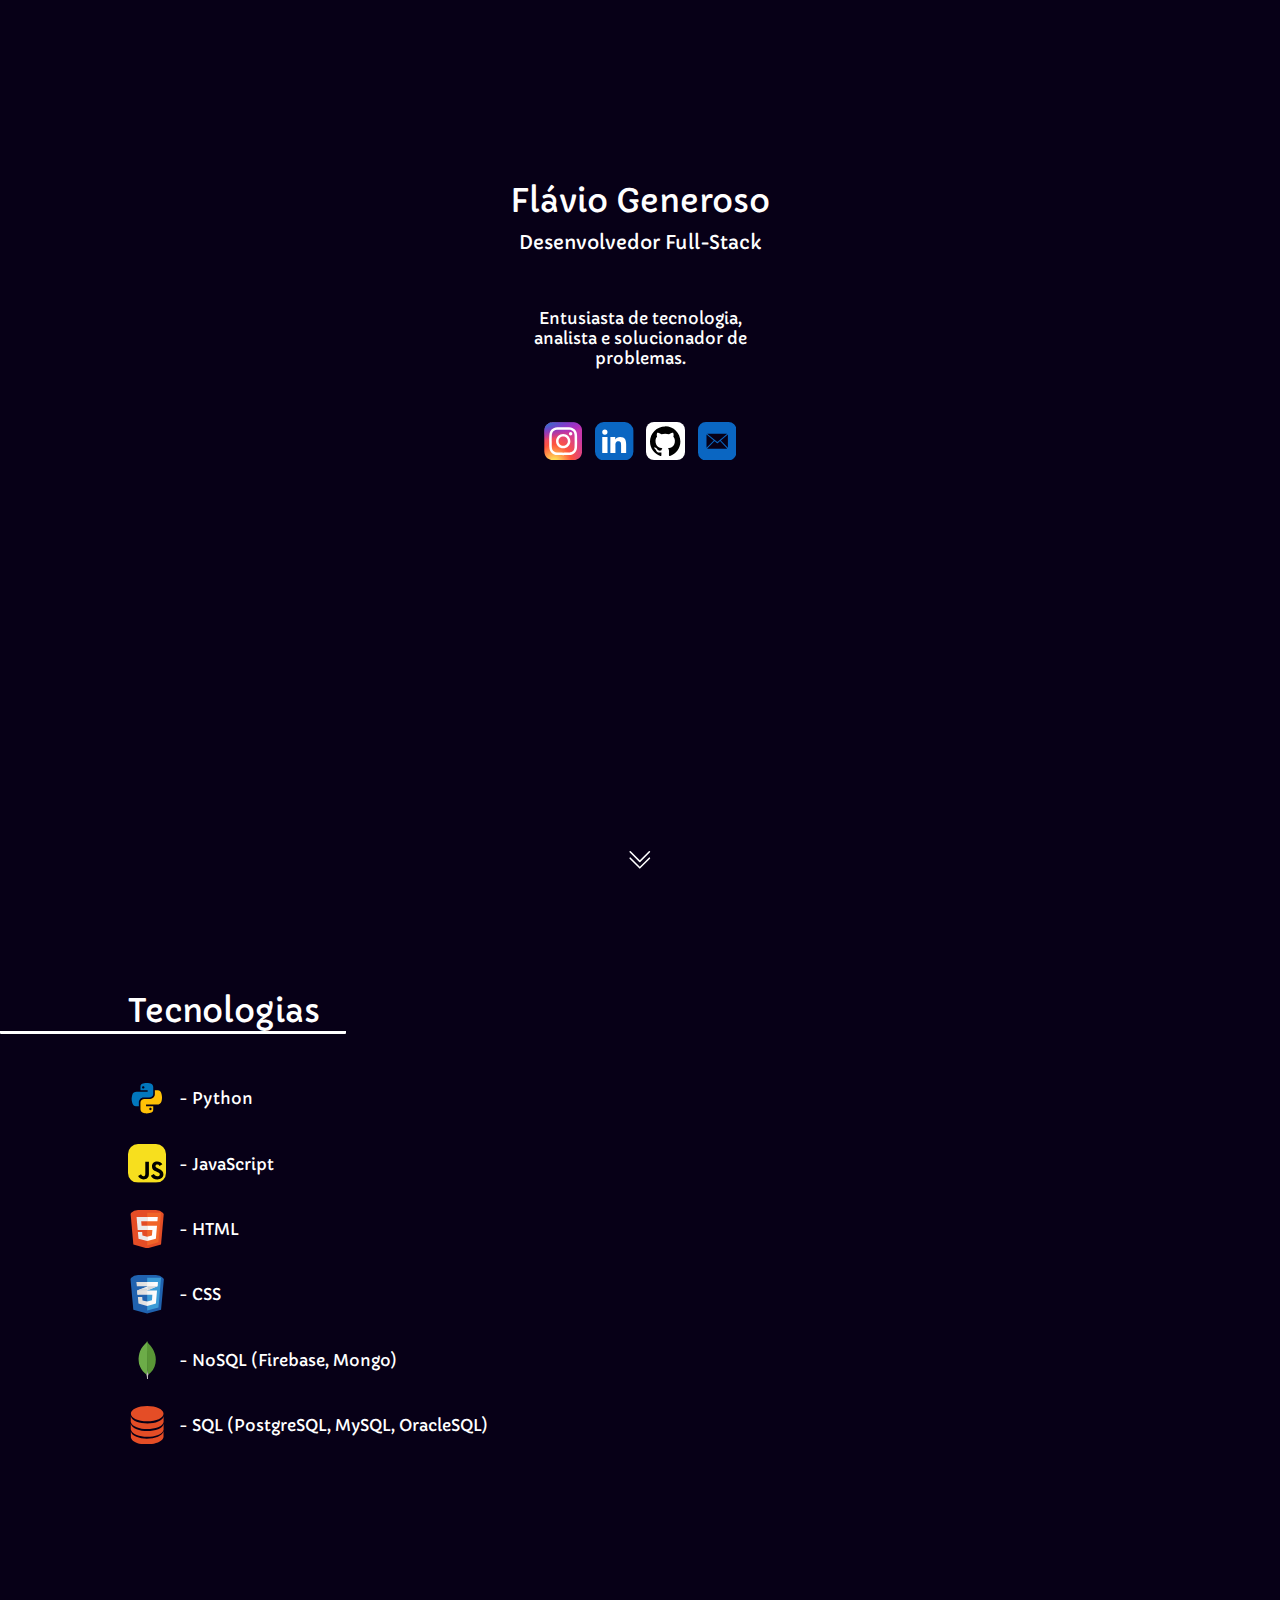
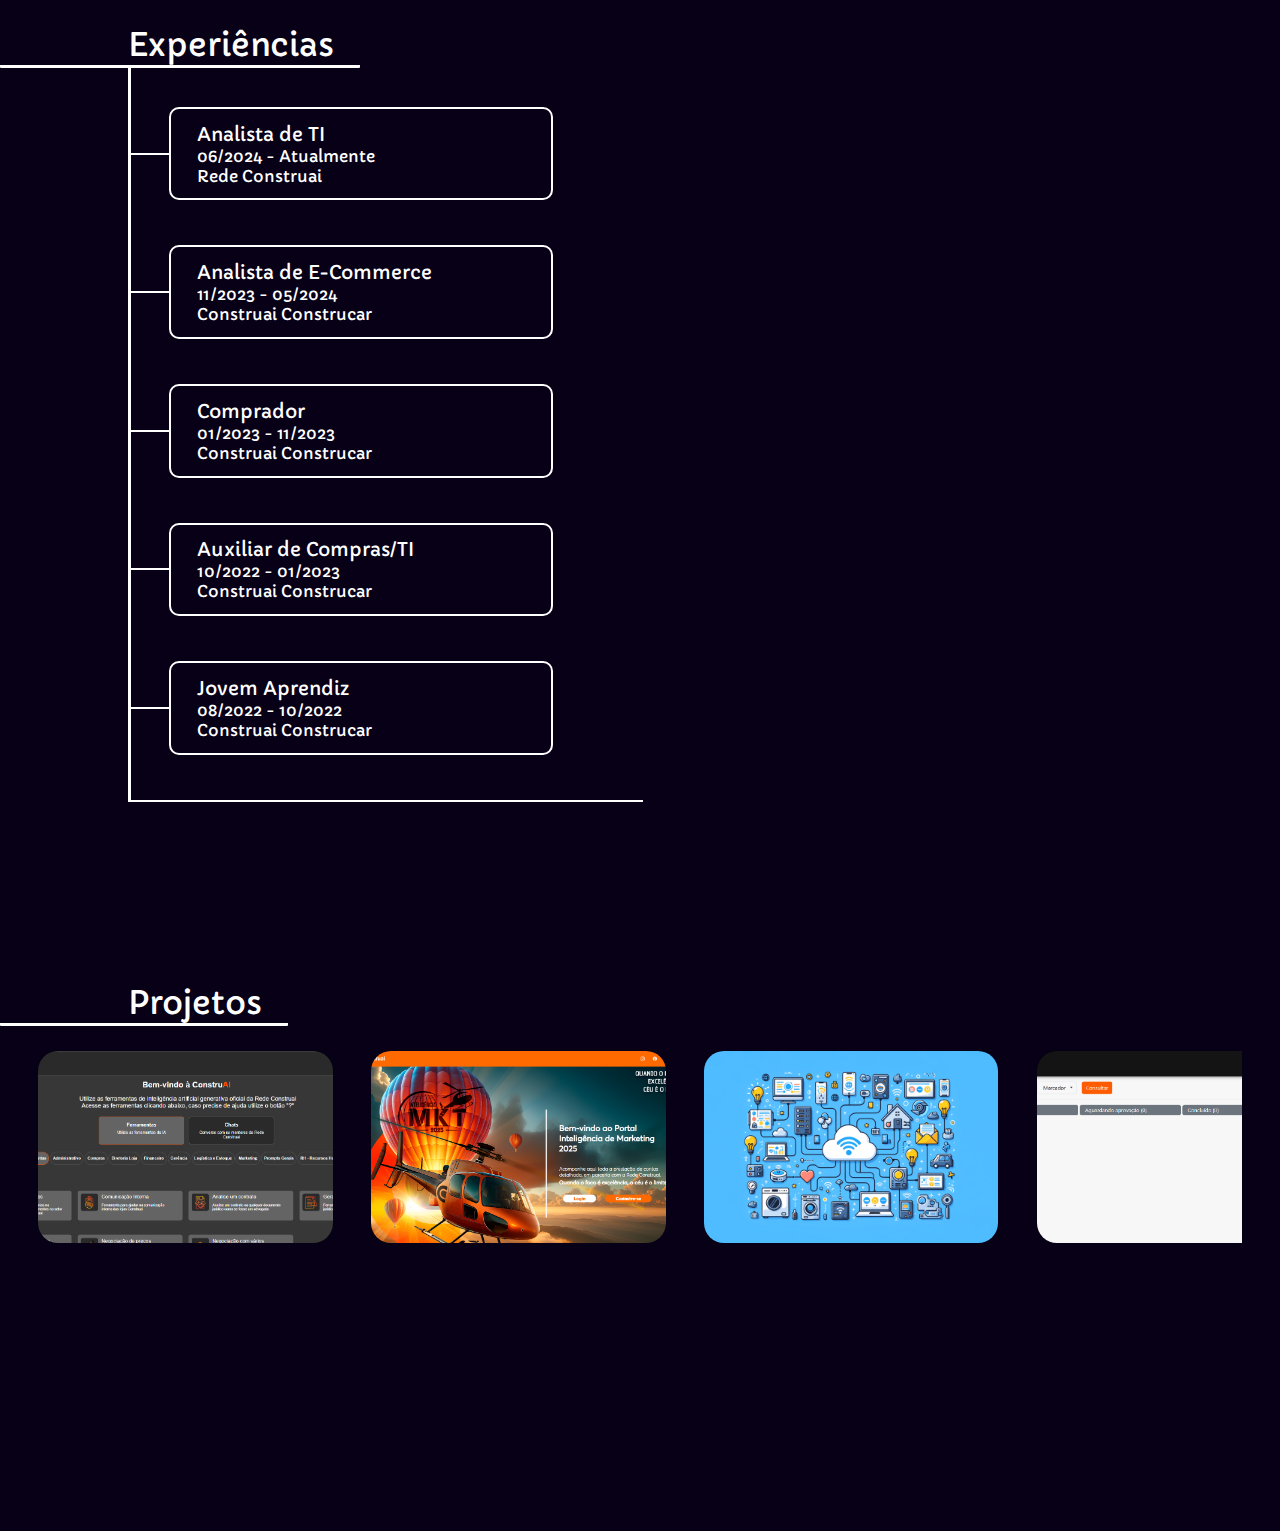
<file: templates/index.html>
<!DOCTYPE html>
<html lang="pt-br">
<head>
    <meta charset="UTF-8">
    <meta name="viewport" content="width=device-width, initial-scale=1.0">
    <title>Flávio Generoso - DEV</title>
    <link rel="icon" type="image/x-icon" href="../static/favicon.ico">
    <link rel="stylesheet" href="../static/styles.css">
    <script src="../static/script.js"></script>
</head>
<body>
    <div class="modal" id="modal">
        <div class="modal-base">
            <div class="modal-header" id="modal-header">
                <h1 id="modal-title"></h1>
                <svg onclick="closeModal()" xmlns="http://www.w3.org/2000/svg" fill="currentColor" class="bi bi-x" viewBox="0 0 16 16">
                    <path d="M4.646 4.646a.5.5 0 0 1 .708 0L8 7.293l2.646-2.647a.5.5 0 0 1 .708.708L8.707 8l2.647 2.646a.5.5 0 0 1-.708.708L8 8.707l-2.646 2.647a.5.5 0 0 1-.708-.708L7.293 8 4.646 5.354a.5.5 0 0 1 0-.708"/>
                  </svg>
            </div>
            <div class="modal-content" id="modal-content">
            </div>
        </div>
    </div>
    <div class="header">
        <div class="content">
            <h1>Flávio Generoso</h1>
            <h3>Desenvolvedor Full-Stack</h3>
            <p style="margin-top: 5vh;margin-bottom: 5vh;">Entusiasta de tecnologia, analista e solucionador de problemas.</p>
            <div class="contact">   
                <svg onclick="window.open('https://www.instagram.com/flaviogenerosoo')" xmlns="http://www.w3.org/2000/svg" xmlns:xlink="http://www.w3.org/1999/xlink" viewBox="0 0 132.004 132"><defs><linearGradient id="b"><stop offset="0" stop-color="#3771c8"/><stop stop-color="#3771c8" offset=".128"/><stop offset="1" stop-color="#60f" stop-opacity="0"/></linearGradient><linearGradient id="a"><stop offset="0" stop-color="#fd5"/><stop offset=".1" stop-color="#fd5"/><stop offset=".5" stop-color="#ff543e"/><stop offset="1" stop-color="#c837ab"/></linearGradient><radialGradient id="c" cx="158.429" cy="578.088" r="65" xlink:href="#a" gradientUnits="userSpaceOnUse" gradientTransform="matrix(0 -1.98198 1.8439 0 -1031.402 454.004)" fx="158.429" fy="578.088"/><radialGradient id="d" cx="147.694" cy="473.455" r="65" xlink:href="#b" gradientUnits="userSpaceOnUse" gradientTransform="matrix(.17394 .86872 -3.5818 .71718 1648.348 -458.493)" fx="147.694" fy="473.455"/></defs><path fill="url(#c)" d="M65.03 0C37.888 0 29.95.028 28.407.156c-5.57.463-9.036 1.34-12.812 3.22-2.91 1.445-5.205 3.12-7.47 5.468C4 13.126 1.5 18.394.595 24.656c-.44 3.04-.568 3.66-.594 19.188-.01 5.176 0 11.988 0 21.125 0 27.12.03 35.05.16 36.59.45 5.42 1.3 8.83 3.1 12.56 3.44 7.14 10.01 12.5 17.75 14.5 2.68.69 5.64 1.07 9.44 1.25 1.61.07 18.02.12 34.44.12 16.42 0 32.84-.02 34.41-.1 4.4-.207 6.955-.55 9.78-1.28 7.79-2.01 14.24-7.29 17.75-14.53 1.765-3.64 2.66-7.18 3.065-12.317.088-1.12.125-18.977.125-36.81 0-17.836-.04-35.66-.128-36.78-.41-5.22-1.305-8.73-3.127-12.44-1.495-3.037-3.155-5.305-5.565-7.624C116.9 4 111.64 1.5 105.372.596 102.335.157 101.73.027 86.19 0H65.03z" transform="translate(1.004 1)"/><path fill="url(#d)" d="M65.03 0C37.888 0 29.95.028 28.407.156c-5.57.463-9.036 1.34-12.812 3.22-2.91 1.445-5.205 3.12-7.47 5.468C4 13.126 1.5 18.394.595 24.656c-.44 3.04-.568 3.66-.594 19.188-.01 5.176 0 11.988 0 21.125 0 27.12.03 35.05.16 36.59.45 5.42 1.3 8.83 3.1 12.56 3.44 7.14 10.01 12.5 17.75 14.5 2.68.69 5.64 1.07 9.44 1.25 1.61.07 18.02.12 34.44.12 16.42 0 32.84-.02 34.41-.1 4.4-.207 6.955-.55 9.78-1.28 7.79-2.01 14.24-7.29 17.75-14.53 1.765-3.64 2.66-7.18 3.065-12.317.088-1.12.125-18.977.125-36.81 0-17.836-.04-35.66-.128-36.78-.41-5.22-1.305-8.73-3.127-12.44-1.495-3.037-3.155-5.305-5.565-7.624C116.9 4 111.64 1.5 105.372.596 102.335.157 101.73.027 86.19 0H65.03z" transform="translate(1.004 1)"/><path fill="#fff" d="M66.004 18c-13.036 0-14.672.057-19.792.29-5.11.234-8.598 1.043-11.65 2.23-3.157 1.226-5.835 2.866-8.503 5.535-2.67 2.668-4.31 5.346-5.54 8.502-1.19 3.053-2 6.542-2.23 11.65C18.06 51.327 18 52.964 18 66s.058 14.667.29 19.787c.235 5.11 1.044 8.598 2.23 11.65 1.227 3.157 2.867 5.835 5.536 8.503 2.667 2.67 5.345 4.314 8.5 5.54 3.054 1.187 6.543 1.996 11.652 2.23 5.12.233 6.755.29 19.79.29 13.037 0 14.668-.057 19.788-.29 5.11-.234 8.602-1.043 11.656-2.23 3.156-1.226 5.83-2.87 8.497-5.54 2.67-2.668 4.31-5.346 5.54-8.502 1.18-3.053 1.99-6.542 2.23-11.65.23-5.12.29-6.752.29-19.788 0-13.036-.06-14.672-.29-19.792-.24-5.11-1.05-8.598-2.23-11.65-1.23-3.157-2.87-5.835-5.54-8.503-2.67-2.67-5.34-4.31-8.5-5.535-3.06-1.187-6.55-1.996-11.66-2.23-5.12-.233-6.75-.29-19.79-.29zm-4.306 8.65c1.278-.002 2.704 0 4.306 0 12.816 0 14.335.046 19.396.276 4.68.214 7.22.996 8.912 1.653 2.24.87 3.837 1.91 5.516 3.59 1.68 1.68 2.72 3.28 3.592 5.52.657 1.69 1.44 4.23 1.653 8.91.23 5.06.28 6.58.28 19.39s-.05 14.33-.28 19.39c-.214 4.68-.996 7.22-1.653 8.91-.87 2.24-1.912 3.835-3.592 5.514-1.68 1.68-3.275 2.72-5.516 3.59-1.69.66-4.232 1.44-8.912 1.654-5.06.23-6.58.28-19.396.28-12.817 0-14.336-.05-19.396-.28-4.68-.216-7.22-.998-8.913-1.655-2.24-.87-3.84-1.91-5.52-3.59-1.68-1.68-2.72-3.276-3.592-5.517-.657-1.69-1.44-4.23-1.653-8.91-.23-5.06-.276-6.58-.276-19.398s.046-14.33.276-19.39c.214-4.68.996-7.22 1.653-8.912.87-2.24 1.912-3.84 3.592-5.52 1.68-1.68 3.28-2.72 5.52-3.592 1.692-.66 4.233-1.44 8.913-1.655 4.428-.2 6.144-.26 15.09-.27zm29.928 7.97c-3.18 0-5.76 2.577-5.76 5.758 0 3.18 2.58 5.76 5.76 5.76 3.18 0 5.76-2.58 5.76-5.76 0-3.18-2.58-5.76-5.76-5.76zm-25.622 6.73c-13.613 0-24.65 11.037-24.65 24.65 0 13.613 11.037 24.645 24.65 24.645C79.617 90.645 90.65 79.613 90.65 66S79.616 41.35 66.003 41.35zm0 8.65c8.836 0 16 7.163 16 16 0 8.836-7.164 16-16 16-8.837 0-16-7.164-16-16 0-8.837 7.163-16 16-16z"/></svg>
                <svg onclick="window.open('https://www.linkedin.com/in/flaviogeneroso/')" id="Layer_1" data-name="Layer 1" xmlns="http://www.w3.org/2000/svg" viewBox="0 0 122.88 122.31"><defs><style>.cls-1{fill:#0a66c2;}.cls-1,.cls-2{fill-rule:evenodd;}.cls-2{fill:#fff;}</style></defs><title>linkedin-app</title><path class="cls-1" d="M27.75,0H95.13a27.83,27.83,0,0,1,27.75,27.75V94.57a27.83,27.83,0,0,1-27.75,27.74H27.75A27.83,27.83,0,0,1,0,94.57V27.75A27.83,27.83,0,0,1,27.75,0Z"/><path class="cls-2" d="M49.19,47.41H64.72v8h.22c2.17-3.88,7.45-8,15.34-8,16.39,0,19.42,10.2,19.42,23.47V98.94H83.51V74c0-5.71-.12-13.06-8.42-13.06s-9.72,6.21-9.72,12.65v25.4H49.19V47.41ZM40,31.79a8.42,8.42,0,1,1-8.42-8.42A8.43,8.43,0,0,1,40,31.79ZM23.18,47.41H40V98.94H23.18V47.41Z"/></svg>
                <svg onclick="window.open('https://www.github.com/generosodev')" id="github-icon" xmlns="http://www.w3.org/2000/svg" shape-rendering="geometricPrecision" text-rendering="geometricPrecision" image-rendering="optimizeQuality" fill-rule="evenodd" clip-rule="evenodd" viewBox="0 0 640 640"><path d="M319.988 7.973C143.293 7.973 0 151.242 0 327.96c0 141.392 91.678 261.298 218.826 303.63 16.004 2.964 21.886-6.957 21.886-15.414 0-7.63-.319-32.835-.449-59.552-89.032 19.359-107.8-37.772-107.8-37.772-14.552-36.993-35.529-46.831-35.529-46.831-29.032-19.879 2.209-19.442 2.209-19.442 32.126 2.245 49.04 32.954 49.04 32.954 28.56 48.922 74.883 34.76 93.131 26.598 2.882-20.681 11.15-34.807 20.315-42.803-71.08-8.067-145.797-35.516-145.797-158.14 0-34.926 12.52-63.485 32.965-85.88-3.33-8.078-14.291-40.606 3.083-84.674 0 0 26.87-8.61 88.029 32.8 25.512-7.075 52.878-10.642 80.056-10.76 27.2.118 54.614 3.673 80.162 10.76 61.076-41.386 87.922-32.8 87.922-32.8 17.398 44.08 6.485 76.631 3.154 84.675 20.516 22.394 32.93 50.953 32.93 85.879 0 122.907-74.883 149.93-146.117 157.856 11.481 9.921 21.733 29.398 21.733 59.233 0 42.792-.366 77.28-.366 87.804 0 8.516 5.764 18.473 21.992 15.354 127.076-42.354 218.637-162.274 218.637-303.582 0-176.695-143.269-319.988-320-319.988l-.023.107z"/></svg>
                <svg onclick="window.open('mailto:flavioa.generoso@gmail.com')" id="Layer_1" data-name="Layer 1" xmlns="http://www.w3.org/2000/svg" viewBox="0 0 122.88 122.88"><defs><style>.cls-1{fill-rule:evenodd;}</style></defs><title>email-square-color</title><path class="cls-1" d="M25.2,0H97.68a25.27,25.27,0,0,1,25.2,25.2V97.68a25.27,25.27,0,0,1-25.2,25.2H25.2A25.27,25.27,0,0,1,0,97.68V25.2A25.27,25.27,0,0,1,25.2,0Zm4.1,37.59L62,64.26,93.33,37.59ZM27.19,82.48l23.3-23.37-23.3-19V82.48ZM53.06,61.21,29,85.29H93.65l-23-24.08-7.57,6.45h0a1.66,1.66,0,0,1-2.12,0l-7.94-6.48ZM73.2,59.07,95.69,82.66V39.9L73.2,59.07Z"/></svg>
            </div>
        </div>
        <div class="header-footer">
            <svg xmlns="http://www.w3.org/2000/svg" id="scroll-down" fill="currentColor" class="bi bi-chevron-double-down" viewBox="0 0 16 16">
                <path fill-rule="evenodd" d="M1.646 6.646a.5.5 0 0 1 .708 0L8 12.293l5.646-5.647a.5.5 0 0 1 .708.708l-6 6a.5.5 0 0 1-.708 0l-6-6a.5.5 0 0 1 0-.708"/>
                <path fill-rule="evenodd" d="M1.646 2.646a.5.5 0 0 1 .708 0L8 8.293l5.646-5.647a.5.5 0 0 1 .708.708l-6 6a.5.5 0 0 1-.708 0l-6-6a.5.5 0 0 1 0-.708"/>
            </svg>
        </div>
    </div>
    <section id="tecnologias">
        <h1>Tecnologias</h1>
        <div class="techs">
            <p><svg xmlns="http://www.w3.org/2000/svg" x="0px" y="0px"viewBox="0 0 48 48"><path fill="#0277BD" d="M24.047,5c-1.555,0.005-2.633,0.142-3.936,0.367c-3.848,0.67-4.549,2.077-4.549,4.67V14h9v2H15.22h-4.35c-2.636,0-4.943,1.242-5.674,4.219c-0.826,3.417-0.863,5.557,0,9.125C5.851,32.005,7.294,34,9.931,34h3.632v-5.104c0-2.966,2.686-5.896,5.764-5.896h7.236c2.523,0,5-1.862,5-4.377v-8.586c0-2.439-1.759-4.263-4.218-4.672C27.406,5.359,25.589,4.994,24.047,5z M19.063,9c0.821,0,1.5,0.677,1.5,1.502c0,0.833-0.679,1.498-1.5,1.498c-0.837,0-1.5-0.664-1.5-1.498C17.563,9.68,18.226,9,19.063,9z"></path><path fill="#FFC107" d="M23.078,43c1.555-0.005,2.633-0.142,3.936-0.367c3.848-0.67,4.549-2.077,4.549-4.67V34h-9v-2h9.343h4.35c2.636,0,4.943-1.242,5.674-4.219c0.826-3.417,0.863-5.557,0-9.125C41.274,15.995,39.831,14,37.194,14h-3.632v5.104c0,2.966-2.686,5.896-5.764,5.896h-7.236c-2.523,0-5,1.862-5,4.377v8.586c0,2.439,1.759,4.263,4.218,4.672C19.719,42.641,21.536,43.006,23.078,43z M28.063,39c-0.821,0-1.5-0.677-1.5-1.502c0-0.833,0.679-1.498,1.5-1.498c0.837,0,1.5,0.664,1.5,1.498C29.563,38.32,28.899,39,28.063,39z"></path></svg>
                - Python</p>
            <p>
                <svg xmlns="http://www.w3.org/2000/svg" viewBox="0 0 630 630">
                <rect width="630" height="630" fill="#f7df1e"/>
                <path d="m423.2 492.19c12.69 20.72 29.2 35.95 58.4 35.95 24.53 0 40.2-12.26 40.2-29.2 0-20.3-16.1-27.49-43.1-39.3l-14.8-6.35c-42.72-18.2-71.1-41-71.1-89.2 0-44.4 33.83-78.2 86.7-78.2 37.64 0 64.7 13.1 84.2 47.4l-46.1 29.6c-10.15-18.2-21.1-25.37-38.1-25.37-17.34 0-28.33 11-28.33 25.37 0 17.76 11 24.95 36.4 35.95l14.8 6.34c50.3 21.57 78.7 43.56 78.7 93 0 53.3-41.87 82.5-98.1 82.5-54.98 0-90.5-26.2-107.88-60.54zm-209.13 5.13c9.3 16.5 17.76 30.45 38.1 30.45 19.45 0 31.72-7.61 31.72-37.2v-201.3h59.2v202.1c0 61.3-35.94 89.2-88.4 89.2-47.4 0-74.85-24.53-88.81-54.075z"/>
                </svg>
                - JavaScript</p>
            <p><?xml version="1.0" encoding="utf-8"?><svg version="1.1" id="Layer_1" xmlns="http://www.w3.org/2000/svg" xmlns:xlink="http://www.w3.org/1999/xlink" x="0px" y="0px" viewBox="0 0 108.35 122.88" style="enable-background:new 0 0 108.35 122.88" xml:space="preserve"><style type="text/css">.st0{fill-rule:evenodd;clip-rule:evenodd;fill:#E44D26;} .st1{fill-rule:evenodd;clip-rule:evenodd;fill:#F16529;} .st2{fill-rule:evenodd;clip-rule:evenodd;fill:#EBEBEB;} .st3{fill-rule:evenodd;clip-rule:evenodd;fill:#FFFFFF;}</style><g><polygon class="st0" points="108.35,0 98.48,110.58 54.11,122.88 9.86,110.6 0,0 108.35,0"/><polygon class="st1" points="54.17,113.48 90.03,103.54 98.46,9.04 54.17,9.04 54.17,113.48"/><path class="st2" d="M34.99,36.17h19.19V22.61H20.16l0.32,3.64l3.33,37.38h30.35V50.06H36.23L34.99,36.17L34.99,36.17L34.99,36.17z M38.04,70.41H24.43l1.9,21.3l27.79,7.71l0.06-0.02V85.29l-0.06,0.02l-15.11-4.08L38.04,70.41L38.04,70.41L38.04,70.41z"/><path class="st3" d="M54.13,63.63h16.7l-1.57,17.59L54.13,85.3v14.11l27.81-7.71l0.2-2.29l3.19-35.71l0.33-3.64H54.13V63.63 L54.13,63.63z M54.13,36.14v0.03h32.76l0.27-3.05l0.62-6.88l0.32-3.64H54.13V36.14L54.13,36.14L54.13,36.14z"/></g></svg>
                 - HTML</p>
            <p><svg xmlns="http://www.w3.org/2000/svg"  viewBox="0 0 296297 333333" xmlns:xlink="http://www.w3.org/1999/xlink" shape-rendering="geometricPrecision" text-rendering="geometricPrecision" image-rendering="optimizeQuality" fill-rule="evenodd" clip-rule="evenodd"><defs><linearGradient id="id4" gradientUnits="userSpaceOnUse" x1="54128.7" y1="79355.5" x2="240318" y2="79355.5"><stop offset="0" stop-color="#e8e7e5"/><stop offset="1" stop-color="#fff"/></linearGradient><linearGradient id="id5" gradientUnits="userSpaceOnUse" x1="62019.3" y1="202868" x2="233515" y2="202868"><stop offset="0" stop-color="#e8e7e5"/><stop offset="1" stop-color="#fff"/></linearGradient><linearGradient id="id6" gradientUnits="userSpaceOnUse" x1="104963" y1="99616.9" x2="104963" y2="171021"><stop offset="0" stop-color="#d1d3d4"/><stop offset=".388" stop-color="#d1d3d4"/><stop offset="1" stop-color="#d1d3d4"/></linearGradient><linearGradient id="id7" gradientUnits="userSpaceOnUse" xlink:href="#id6" x1="194179" y1="61185.8" x2="194179" y2="135407"/><mask id="id0"><linearGradient id="id1" gradientUnits="userSpaceOnUse" x1="104963" y1="99616.9" x2="104963" y2="171021"><stop offset="0" stop-opacity="0" stop-color="#fff"/><stop offset=".388" stop-color="#fff"/><stop offset="1" stop-opacity=".831" stop-color="#fff"/></linearGradient><path fill="url(#id1)" d="M61737 99467h86453v71704H61737z"/></mask><mask id="id2"><linearGradient id="id3" gradientUnits="userSpaceOnUse" x1="194179" y1="61185.8" x2="194179" y2="135407"><stop offset="0" stop-opacity="0" stop-color="#fff"/><stop offset=".388" stop-color="#fff"/><stop offset="1" stop-opacity=".831" stop-color="#fff"/></linearGradient><path fill="url(#id3)" d="M147890 61036h92578v74521h-92578z"/></mask><style>.fil6{fill:#000;fill-opacity:.05098}</style></defs><g id="Layer_x0020_1"><g id="_513085304"><path fill="#2062af" d="M268517 300922l-120369 32411-120371-32411L0 0h296297z"/><path fill="#3c9cd7" d="M148146 24374v283109l273 74 97409-26229 22485-256954z"/><path fill="#fff" d="M148040 99617l-86153 35880 2857 35524 83296-35614 88604-37883 3674-36339-92278 38432z"/><path mask="url(#id0)" fill="url(#id6)" d="M61887 135497l2857 35524 83295-35614V99617z"/><path mask="url(#id2)" fill="url(#id7)" d="M240318 61186l-92278 38431v35790l88604-37883z"/><path fill="url(#id5)" d="M62019 135497l2858 35524 127806 407-2859 47365-42055 11840-40428-10208-2450-29399H67327l4900 56756 75950 22457 75538-22050 9800-112692z"/><path class="fil6" d="M148040 135497H61888l2857 35524 83295 266v-35790zm0 95022l-408 114-40422-10208-2450-29399H67197l4899 56756 75944 22457v-39720z"/><path fill="url(#id4)" d="M54129 61186h186189l-3674 36339H58620l-4491-36339z"/><path class="fil6" d="M148040 61186H54129l4491 36339h89420z"/></g></g></svg>
                 - CSS</p>
            <p><svg xmlns="http://www.w3.org/2000/svg" viewBox="0 0 598.88 1333.33" shape-rendering="geometricPrecision" text-rendering="geometricPrecision" image-rendering="optimizeQuality" fill-rule="evenodd" clip-rule="evenodd"><g fill-rule="nonzero"><path d="M295.27 3.65l35.58 66.83c8 12.33 16.67 23.25 26.87 33.42 29.79 29.79 58.08 60.99 83.5 94.41 60.28 79.16 100.95 167.07 129.98 262.14 17.42 58.08 26.87 117.66 27.58 177.9 2.91 180.11-58.83 334.76-183.31 463.28-20.33 20.33-42.08 39.16-65.41 55.91-12.33 0-18.17-9.46-23.25-18.16-9.45-15.96-15.25-34.17-18.16-52.29-4.38-21.8-7.25-43.58-5.83-66.08v-10.16c-1-2.17-11.87-1002.07-7.54-1007.19v.01z" fill="#599636"/><path d="M295.27 1.43c-1.46-2.91-2.91-.71-4.38.71.71 14.58-4.38 27.58-12.33 40-8.75 12.33-20.33 21.8-31.96 31.96-64.57 55.91-115.4 123.45-156.11 198.98C36.33 374.74 8.41 483.68.5 598.38c-3.62 41.37 13.09 187.36 26.13 229.48 35.58 111.82 99.49 205.52 182.27 286.84 20.33 19.58 42.08 37.74 64.58 55.2 6.54 0 7.25-5.83 8.74-10.17 2.85-9.28 5.06-18.76 6.54-28.34l14.58-108.9L295.26 1.43z" fill="#6cac48"/><path d="M330.85 1201.77c1.46-16.67 9.46-30.5 18.17-44.29-8.75-3.62-15.25-10.83-20.33-18.87-4.38-7.25-8-15.96-10.83-23.96-10.17-30.5-12.33-62.5-15.25-93.66v-18.87c-3.62 2.91-4.38 27.58-4.38 31.25-2.03 32.85-6.54 65.8-13.08 98.05-2.17 13.08-3.62 26.12-11.67 37.74 0 1.46 0 2.91.71 5.09 13.08 38.5 16.67 77.7 18.87 117.66v14.58c0 17.41-.71 13.74 13.75 19.58 5.83 2.17 12.33 2.91 18.16 7.25 4.38 0 5.09-3.62 5.09-6.54l-2.17-23.96v-66.83c-.71-11.67 1.46-23.25 2.91-34.16l.05-.06z" fill="#c2bfbf"/></g></svg>
                 - NoSQL (Firebase, Mongo)</p>
            <p><?xml version="1.0" encoding="utf-8"?><svg version="1.1" id="Layer_1" xmlns="http://www.w3.org/2000/svg" xmlns:xlink="http://www.w3.org/1999/xlink" x="0px" y="0px" viewBox="0 0 105.07 122.88" style="enable-background:new 0 0 105.07 122.88" xml:space="preserve"><style type="text/css">.st0{fill-rule:evenodd;clip-rule:evenodd;}</style><g><path class="st0" d="M52.53,0c28.87,0,52.27,10.96,52.27,24.46c0,13.51-23.41,24.46-52.27,24.46c-28.86,0-52.27-10.96-52.27-24.46 C0.26,10.96,23.67,0,52.53,0L52.53,0z M0.26,81.83v18.78c9.3,33.03,101.18,26.65,104.55-1.69V80.16 C100.22,111.27,7.61,113.51,0.26,81.83L0.26,81.83L0.26,81.83z M0,32.94v18.34c9.3,32.26,101.69,27.9,105.07,0.23V33.18 C100.47,63.57,7.35,63.88,0,32.94L0,32.94z M0,56.64v18.78c9.3,33.03,101.69,28.57,105.07,0.23V56.89C100.47,88,7.35,88.32,0,56.64 L0,56.64z"/></g></svg>
                 - SQL (PostgreSQL, MySQL, OracleSQL)</p>
        </div>
    </section>
    <section id="experiencias">
        <h1>Experiências</h1>
        <div class="timeline">
            <div class="item">
                <div class="line-item"></div>
                <div class="timeline-item">
                    <h3>Analista de TI</h3>
                    <h4>06/2024 - Atualmente</h4>
                    <p>Rede Construai</p>
                </div>
            </div>
            <div class="item">
                <div class="line-item"></div>
                <div class="timeline-item">
                    <h3>Analista de E-Commerce</h3>
                    <h4>11/2023 - 05/2024</h4>
                    <p>Construai Construcar</p>
                </div>
            </div>
            <div class="item">
                <div class="line-item"></div>
                <div class="timeline-item">
                    <h3>Comprador</h3>
                    <h4>01/2023 - 11/2023</h4>
                    <p>Construai Construcar</p>
                </div>
            </div>
            <div class="item">
                <div class="line-item"></div>
                <div class="timeline-item">
                    <h3>Auxiliar de Compras/TI</h3>
                    <h4>10/2022 - 01/2023</h4>
                    <p>Construai Construcar</p>
                </div>
            </div>
            <div class="item">
                <div class="line-item"></div>
                <div class="timeline-item">
                    <h3>Jovem Aprendiz</h3>
                    <h4>08/2022 - 10/2022</h4>
                    <p>Construai Construcar</p>
                </div>
            </div>
            <div class="finish-line"></div>
        </div>
    </section>
    <section id="projetos">
        <h1>Projetos</h1>
        <div class="carrossel">
            <div onclick="openModal('ConstruAI')" class="carrossel-item">
                <div class="carrossel-item-info">
                    <h3>ConstruAI</h3>
                    <p>Prompt Engineer e Persona de ChatBot.</p>
                </div>
                <img src="../static/images/ConstruAI.png" alt="Img Projeto">
            </div>
            <div onclick="openModal('Prestação de Contas')" class="carrossel-item">
                <div class="carrossel-item-info">
                    <h3>Prestação de Contas</h3>
                    <p>Portal para usuários visualizarem arquivos de marketing.</p>
                </div>
                <img src="../static/images/Prestacao.png" alt="Img Projeto">
            </div>
            <div onclick="openModal('IoT')" class="carrossel-item">
                <div class="carrossel-item-info">
                    <h3>IoT</h3>
                    <p>Projeto de IoT apresentado em evento de nível nacional.</p>
                </div>
                <img src="../static/images/IoT.png" alt="Img Projeto">
            </div>
            <div onclick="openModal('UaiTask')" class="carrossel-item">
                <div class="carrossel-item-info">
                    <h3>UaiTask</h3>
                    <p>Kanban para usuários à cumprir tarefas.</p>
                </div>
                <img src="../static/images/UaiTask.png" alt="Img Projeto">
            </div>
            <div onclick="openModal('Assinatura de Contratos')" class="carrossel-item">
                <div class="carrossel-item-info">
                    <h3>Assinatura de Contratos</h3>
                    <p>Portal para usuários assinarem contratos da Construai.</p>
                </div>
                <img src="../static/images/Contratos.png" alt="Img Projeto">
            </div>
            <div onclick="openModal('Bot Ticket')" class="carrossel-item">
                <div class="carrossel-item-info">
                    <h3>Bot Ticket</h3>
                    <p>Bot de Discord para abertura de Tickets.</p>
                </div>
                <img src="../static/images/Tickets.png" alt="Img Projeto">
            </div>
            <div onclick="openModal('Suporte com IA')" class="carrossel-item">
                <div class="carrossel-item-info">
                    <h3>Suporte com IA</h3>
                    <p>Bot de Discord com IA para respostas automáticas.</p>
                </div>
                <img src="../static/images/Suporte com IA.png" alt="Img Projeto">
            </div>
        </div>
    </section>
</body>
</html>
</file>
<file: static/styles.css>
@import url('https://fonts.googleapis.com/css2?family=Capriola&display=swap');

@media (max-width: 480px) {
    * {
        font-family: "Capriola", sans-serif;
        font-weight: 400;
        font-style: normal;
        margin: 0;
        padding: 0;
        box-sizing: border-box;
        scroll-behavior: smooth;
    }
    
    body, html {
        color: white;
        background-color: rgb(7, 0, 23);
        overflow-x: hidden;
    }
    
    .header {
        display: flex;
        flex-direction: column;
        justify-content: space-between;
        max-width: 100vw;
        max-height: 100vh;
        width: 100vw;
        height: 100vh;
    }
    
    .header .content {
        padding-top: 20vh;
        display: flex;
        flex-direction: column;
        align-items: center;
        gap: 1vh;
    }
    
    .header .content p {
        text-align: center;
        max-width: 80%;
    }
    
    .header .content .contact {
        display: flex;
        gap: 3vw;
    }
    
    .header .content .contact svg {
        width: 10vw;
        height: 10vw;
        cursor: pointer;
        transition: 0.5s;
    }
    
    .header .content .contact svg:hover {
        opacity: 0.7;
        transform: scale(1.1);
        transition: 0.5s;
    }
    
    .header-footer {
        padding-bottom: 3vh;
        display: flex;
        justify-content: center;
        animation: 4s scrollAnimation infinite;
    }
    
    @keyframes scrollAnimation {
        0% {transform: translateY(0);} 
        25% {transform: translateY(-20%)}
        50% {transform: translateY(0)}
    }
    
    .header-footer #scroll-down {
        width: 5vw;
        height: 5vw;
    }
    
    
    #github-icon {
        background-color: white;
        padding: 4px;
        border-radius: 8px;
    }
    
    #tecnologias {
        margin-top: 10vh;
    }
    
    #tecnologias h1 {
        border-bottom: 3px solid white;
        border-radius: 1px;
        width: fit-content;
        padding-left: 10vw;
        padding-right: 2vw;
        margin-bottom: 5vh;
    }
    
    #tecnologias p {
        display: flex;
        align-items: center;
    }
    
    #tecnologias p svg {
        width: 10vw;
        height: 10vw;
        border-radius: 10px;
        margin-right: 1vw;
    }
    
    .techs {
        display: flex;
        flex-direction: column;
        padding-left: 10vw;
        gap: 3vh;
    }
    
    #experiencias {
        margin-top: 20vh;
    }
    
    #experiencias h1 {
        border-bottom: 3px solid white;
        border-radius: 1px;
        width: fit-content;
        padding-left: 10vw;
        padding-right: 2vw;
    }
    
    .timeline {
        display: flex;
        flex-direction: column;
        gap: 5vh;
        border-left: 3px solid white;
        margin-left: 10vw;
        padding: 3vw 0 0 0;
    }
    
    .timeline-item {
        width: 70vw;
        padding: 1vw 2vw;
        border: 2px solid white;
        border-radius: 10px;
        transition: 0.5s;
    }
    
    .timeline-item:hover {
        background-color: white;
        color: rgb(7, 0, 23);
        transition: 0.5s;
    }
    
    .item {
        display: flex;
        align-items: center;
    }
    
    .line-item {
        background-color: white;
        width: 5vw;
        height: 2px;
    }
    
    .finish-line {
        background-color: white;
        width: 40vw;
        height: 2px;
    }
    
    #projetos {
        margin-top: 20vh;
        margin-bottom: 30vh;
    }
    
    #projetos h1 {
        border-bottom: 3px solid white;
        border-radius: 1px;
        width: fit-content;
        padding-left: 10vw;
        padding-right: 2vw;
    }
    
    .carrossel {
        gap: 3vw;
        margin: 2vw 3vw 0 3vw;
        padding-right: 10vw;
        padding-bottom: 2vh;
        display: flex;
        overflow-x: auto;
        overflow-y: visible;
    }
    
    .carrossel-item {
        display: flex;
        flex-direction: column;
        align-items: center;
        text-align: center;
        justify-content: center;
        min-width: 60vw;
        min-height: 30vw;
        background-color: black;
        border-radius: 20px;
        overflow: hidden;
        position: relative; /* Permite o posicionamento absoluto dos filhos */
        cursor: pointer;
    }
    
    .carrossel-item-info {
        position: absolute; /* Permite que fique sobre a imagem */
        top: 50%; /* Centraliza verticalmente */
        left: 50%; /* Centraliza horizontalmente */
        transform: translate(-50%, -50%); /* Ajusta para o centro exato */
        z-index: 9998; /* Garante que fique acima da imagem */
        opacity: 0; /* Inicia invisível */
        transition: opacity 0.5s ease; /* Suaviza a transição */
        cursor: pointer;
    }
    
    .carrossel-item:hover .carrossel-item-info {
        opacity: 1; /* Fica visível ao passar o mouse */
    }
    
    .carrossel-item:hover img {
        opacity: 0.5;
        filter: blur(4px) grayscale(50%); /* Aplica blur à imagem quando a div é hover */
    }
    
    .carrossel-item img {
        width: 100%;
        height: 100%; 
        object-fit: cover; 
        transition: 0.5s ease;
    }
    
    
    .modal {
        position: fixed;
        background-color: rgba(0, 0, 0, 0.6);
        width: 100vw;
        height: 100vh;
        z-index: 9999;
        pointer-events: all;
        display: flex;
        align-items: center;
        justify-content: center;
        display: none;
        opacity: 0;
        transition: 0.5s;
        pointer-events: all;
    }
    
    .modal-base {
        border-radius: 10px;
        width: 90%;
        height: 90%;
        background-color: rgb(15, 14, 17);
    }
    
    .modal-header { 
        display: flex;
        align-items: center;
        justify-content: space-between;
        min-height: 15%;
        max-height: 15%;
        border-bottom: 1px solid rgb(62, 58, 70);
        padding-left: 5%;
    }
    
    .modal-header svg {
        width: 10vw;
        height: 10vw;
        margin-right: 5%;
        cursor: pointer;
        transition: 0.5s color ease;
    }
    
    .modal-header svg:hover {
        color: rgb(170, 170, 170);
    }
    
    .modal-content {
        margin: 2.5%;
        padding: 0 5% 0 0;
        height: 80%;
        overflow: auto;
        max-width: 90%;
        max-height: 80%;
    }
}

@media (min-width: 481px) {
    * {
        font-family: "Capriola", sans-serif;
        font-weight: 400;
        font-style: normal;
        margin: 0;
        padding: 0;
        box-sizing: border-box;
        scroll-behavior: smooth;
    }
    
    body, html {
        color: white;
        background-color: rgb(7, 0, 23);
        overflow-x: hidden;
    }
    
    .header {
        display: flex;
        flex-direction: column;
        justify-content: space-between;
        max-width: 100vw;
        max-height: 100vh;
        width: 100vw;
        height: 100vh;
    }
    
    .header .content {
        padding-top: 20vh;
        display: flex;
        flex-direction: column;
        align-items: center;
        gap: 1vh;
    }
    
    .header .content p {
        text-align: center;
        max-width: 20%;
    }
    
    .header .content .contact {
        display: flex;
        gap: 1vw;
    }
    
    .header .content .contact svg {
        width: 3vw;
        height: 3vw;
        cursor: pointer;
        transition: 0.5s;
    }
    
    .header .content .contact svg:hover {
        opacity: 0.7;
        transform: scale(1.1);
        transition: 0.5s;
    }
    
    .header-footer {
        padding-bottom: 3vh;
        display: flex;
        justify-content: center;
        animation: 4s scrollAnimation infinite;
    }
    
    @keyframes scrollAnimation {
        0% {transform: translateY(0);} 
        25% {transform: translateY(-20%)}
        50% {transform: translateY(0)}
    }
    
    .header-footer #scroll-down {
        width: 2vw;
        height: 2vw;
    }
    
    
    #github-icon {
        background-color: white;
        padding: 4px;
        border-radius: 8px;
    }
    
    #tecnologias {
        margin-top: 10vh;
    }
    
    #tecnologias h1 {
        border-bottom: 3px solid white;
        border-radius: 1px;
        width: fit-content;
        padding-left: 10vw;
        padding-right: 2vw;
        margin-bottom: 5vh;
    }
    
    #tecnologias p {
        display: flex;
        align-items: center;
    }
    
    #tecnologias p svg {
        width: 3vw;
        height: 3vw;
        border-radius: 10px;
        margin-right: 1vw;
    }
    
    .techs {
        display: flex;
        flex-direction: column;
        padding-left: 10vw;
        gap: 3vh;
    }
    
    #experiencias {
        margin-top: 20vh;
    }
    
    #experiencias h1 {
        border-bottom: 3px solid white;
        border-radius: 1px;
        width: fit-content;
        padding-left: 10vw;
        padding-right: 2vw;
    }
    
    .timeline {
        display: flex;
        flex-direction: column;
        gap: 5vh;
        border-left: 3px solid white;
        margin-left: 10vw;
        padding: 3vw 0 0 0;
    }
    
    .timeline-item {
        width: 30vw;
        padding: 1vw 2vw;
        border: 2px solid white;
        border-radius: 10px;
        transition: 0.5s;
    }
    
    .timeline-item:hover {
        background-color: white;
        color: rgb(7, 0, 23);
        transition: 0.5s;
    }
    
    .item {
        display: flex;
        align-items: center;
    }
    
    .line-item {
        background-color: white;
        width: 3vw;
        height: 2px;
    }
    
    .finish-line {
        background-color: white;
        width: 40vw;
        height: 2px;
    }
    
    #projetos {
        margin-top: 20vh;
        margin-bottom: 30vh;
    }
    
    #projetos h1 {
        border-bottom: 3px solid white;
        border-radius: 1px;
        width: fit-content;
        padding-left: 10vw;
        padding-right: 2vw;
    }
    
    .carrossel {
        gap: 3vw;
        margin: 2vw 3vw 0 3vw;
        padding-right: 10vw;
        padding-bottom: 2vh;
        display: flex;
        overflow-x: auto;
        overflow-y: visible;
    }
    
    .carrossel-item {
        display: flex;
        flex-direction: column;
        align-items: center;
        text-align: center;
        justify-content: center;
        min-width: 23vw;
        min-height: 15vw;
        width: 23vw;
        height: 15vw;
        background-color: black;
        border-radius: 20px;
        overflow: hidden;
        position: relative; /* Permite o posicionamento absoluto dos filhos */
        cursor: pointer;
    }
    
    .carrossel-item-info {
        position: absolute; /* Permite que fique sobre a imagem */
        top: 50%; /* Centraliza verticalmente */
        left: 50%; /* Centraliza horizontalmente */
        transform: translate(-50%, -50%); /* Ajusta para o centro exato */
        z-index: 9998; /* Garante que fique acima da imagem */
        opacity: 0; /* Inicia invisível */
        transition: opacity 0.5s ease; /* Suaviza a transição */
        cursor: pointer;
    }
    
    .carrossel-item:hover .carrossel-item-info {
        opacity: 1; /* Fica visível ao passar o mouse */
    }
    
    .carrossel-item:hover img {
        opacity: 0.5;
        filter: blur(4px) grayscale(50%); /* Aplica blur à imagem quando a div é hover */
    }
    
    .carrossel-item img {
        width: 100%;
        height: 100%; 
        object-fit: cover; 
        transition: 0.5s ease;
    }
    
    
    .modal {
        position: fixed;
        background-color: rgba(0, 0, 0, 0.6);
        width: 100vw;
        height: 100vh;
        z-index: 9999;
        pointer-events: all;
        display: flex;
        align-items: center;
        justify-content: center;
        display: none;
        opacity: 0;
        transition: 0.5s;
        pointer-events: all;
    }
    
    .modal-base {
        border-radius: 10px;
        width: 80%;
        height: 80%;
        background-color: rgb(15, 14, 17);
    }
    
    .modal-header { 
        display: flex;
        align-items: center;
        justify-content: space-between;
        min-height: 10%;
        max-height: 10%;
        border-bottom: 1px solid rgb(62, 58, 70);
        padding-left: 5%;
    }
    
    .modal-header svg {
        width: 3vw;
        height: 3vw;
        margin-right: 5%;
        cursor: pointer;
        transition: 0.5s color ease;
    }
    
    .modal-header svg:hover {
        color: rgb(170, 170, 170);
    }
    
    .modal-content {
        margin: 2.5%;
        padding: 0 5% 0 0;
        height: 80%;
        overflow: auto;
        max-width: 90%;
        max-height: 80%;
    }
}
</file>
